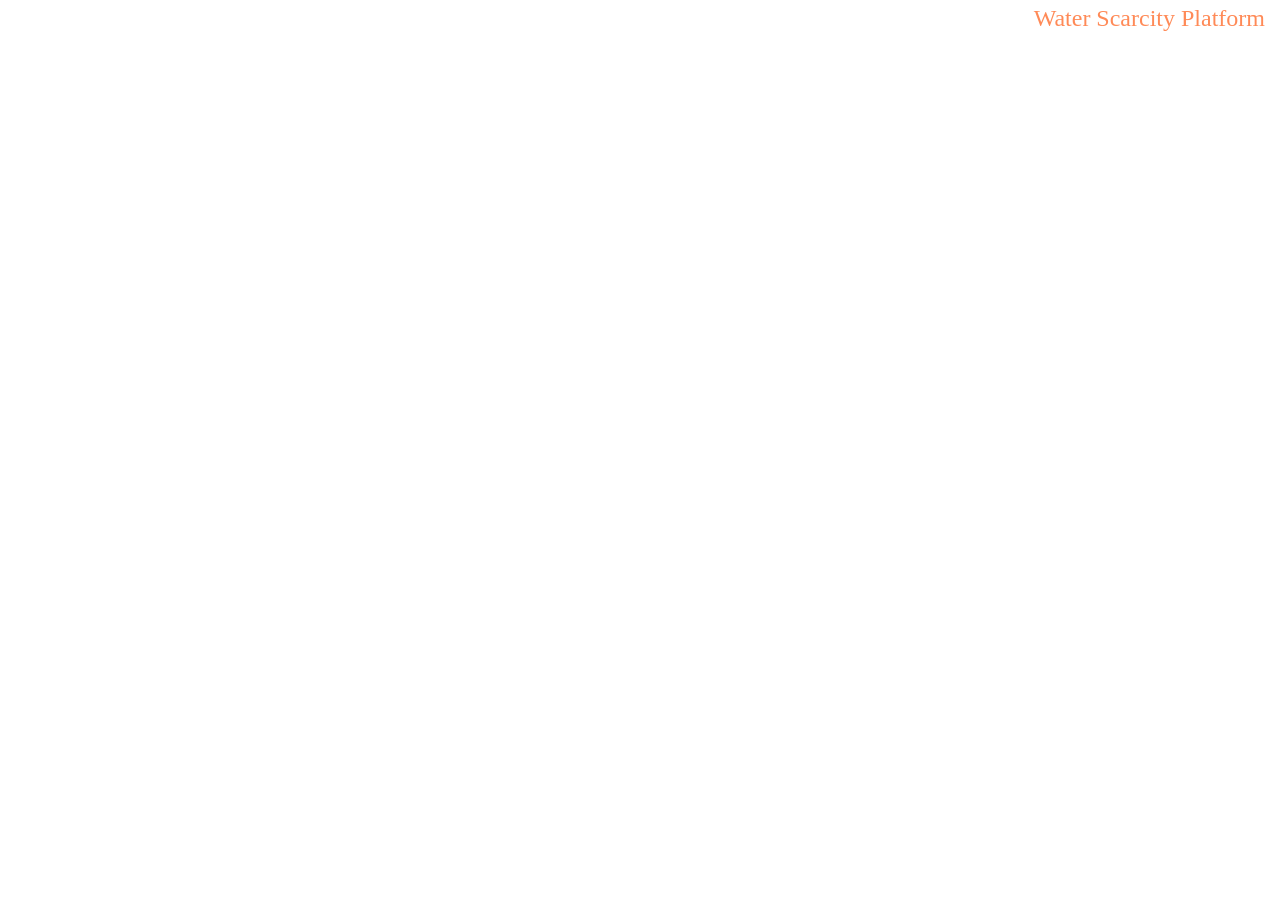
<file: index.html>
<!DOCTYPE html>
<html>
<head>
    <title>Water Scarcity Platform</title>
    <meta charset="utf-8">
    <meta name="viewport" content="width=device-width, initial-scale=1.0, maximum-scale=1.0, user-scalable=no">
    <meta name="format-detection" content="telephone=no">
    <meta http-equiv="X-UA-Compatible" content="IE=edge">
    <meta http-equiv="Content-Type" content="text/html; charset=utf-8">
    <!-- Third Party CSS -->
    <link href="http://fenixrepo.fao.org/cdn/js/bootstrap/3.3.4/css/bootstrap.min.css" rel="stylesheet">
    <link href="http://fenixrepo.fao.org/cdn/fonts/roboto/roboto-main.css" rel="stylesheet" type="text/css">
    <link href="http://fenixrepo.fao.org/cdn/js/select2/3.5.2/css/select2.css" rel="stylesheet">
    <link href="http://fenixrepo.fao.org/cdn/js/font-awesome-4.2.0/css/font-awesome.min.css" rel="stylesheet">
    <link href="http://fenixrepo.fao.org/cdn/js/bootstrap-toggle/2.2.0/css/bootstrap-toggle.min.css" rel="stylesheet">
    <link href="http://fenixrepo.fao.org/cdn/js/sweet-alert/0.4.2/sweet-alert.css" rel="stylesheet">
    <!-- FENIX-UI-MAP CSS -->
    <link rel="stylesheet" href="http://fenixrepo.fao.org/cdn/js/leaflet/0.7.3/leaflet.css" />
    <link rel="stylesheet" href="http://fenixrepo.fao.org/cdn/js/jquery.power.tip/1.2.0/css/jquery.powertip.css" type="text/css" />
    <link rel="stylesheet" href="http://fenixrepo.fao.org/cdn/js/jquery-ui/1.10.3/jquery-ui-1.10.3.custom.min.css" />
    <link rel="stylesheet" href="http://fenixrepo.fao.org/cdn/js/chosen/1.2.0/chosen.css">
    <link rel="stylesheet" href="http://fenixrepo.fao.org/cdn/js/fenix-ui-map/0.0.1-fullscreen-fixed/fenix-ui-map.min.css" />
    <!-- FENIX style CSS -->
    <!--<link href="http://fenixrepo.fao.org/cdn/fenix/fenix-ui-common/0.0.1/css/fenix-style.css" rel="stylesheet">-->
    <!-- WSP CSS -->
    <link href="css/host.css" rel="stylesheet">
    <style type="text/css">

/*        input[type="radio"] {
		    display: inline-block;
		}*/

        .thematic-layers {
        	position: absolute;
        	top: 30px;
        	z-index: 2000;
        	/*background: #fff;*/
        	width: 200px;
        }
        .select-layers {
        	margin-top: 150px
        }

		input[type="radio"] + label {
		    margin-top: 5px;
		    margin-bottom: 6px;
		}
		h1 {
			font-size: 24px;
			margin: 5px 10px;
			position: fixed;
			top: 0;
			right: 5px;
		}
		#zonalsum_wrap,
        #charts_wrap {
			position: absolute;
			bottom: 0;
			left: 0px;
			right: 0px;
			z-index: 5000;
			background: rgba(255,255,255,1);
			box-shadow: 0 -8px 16px rgba(0,0,0,0.2);
			overflow:hidden;
			max-height: 70%;
            min-height: 30%;
			padding: 0 50px 0 20px;
		}
        #charts_wrap.collapsed {
        	height: 30px;
			max-height: 30px;
            min-height: 0;        	
        	overflow: hidden;
        	padding-top: 20px;
        }
/*        #zonalsum_wrap .close,
        #charts_wrap .close {
        	content: ''
        }*/
        #zonalsum_wrap_open {
            position: absolute;
            bottom: 70fmd-ui/px;
            left: 15px;
        }
        .close {
            position: absolute;
            top: 0;
            right: 8px;            
            display: inline-block;
            font-size: 32px;
            height: 20px;
            line-height: 20px;
            width: 20px;
            opacity: 1;
            color: #999;
            background: #fff;
            text-shadow:2px 2px 3px rgba(0,0,0,0.2);
        }
        #charts_wrap .boxchart {
            height: 180px;
            max-height: 88%;
            min-width: 40%;
            float: left;
            padding-left:0;
            margin: 0 -1px -1px 0;
        }
        #charts_wrap .charts_years {
        	background: #fff;
            position: absolute;
            bottom: 0;
            right: 0;
            padding: 0 5px;
        	box-shadow: 1px 1px 4px rgba(0,0,0,0.2)
        }
        .chart_loader {
        	height:100px;
        	text-align: center;
        	line-height: 100px;
        }
        .boxmap .leaflet-marker-icon {
        	background: none;
        	border:none;
        }
        .boxmap .leaflet-marker-icon .pixelval {
        	position: absolute;
        	top: -10px;
        	left: 50px;
        	font-size: 14px;
        	border-radius: 3px;
    		font-weight: bold;
    		overflow: hidden;
    		color:#e00;
    		display: inline-block;
    		padding: 0 4px;
    		background: #fff;
    		box-shadow: 2px 2px 4px rgba(0,0,0,0.3);
    		text-align: center;
    	}
    </style>

</head>

<body style="background: white;padding-top:0px;">
	<h1 class="text-right">Water Scarcity Platform</h1>
    <div id="content"></div>
</body>
<script data-main="js/main" src="//fenixrepo.fao.org/cdn/js/requirejs/2.1.15/require.min.js"></script>
</html>
</file>
<file: css/host.css>
/* Eco-trade Style */
/* Fenix Utils*/
/* Fenix Style No Variables */
/* Utils */
/* Base */
/* Fenix Fonts Import */
/* Eldorado */
/* ELDORADO FONT STANDARD CONFIGURATION*/
/* Eldorado  */
@font-face {
  font-family: 'eldorado_stroke';
  src: url("http://fenixapps.fao.org/repository/fenix-ui-common/css/fonts/eldorado/eldorado_stroke.eot");
  src: url("http://fenixapps.fao.org/repository/fenix-ui-common/css/fonts/eldorado/eldorado_stroke.eot?#iefix") format("embedded-opentype"), url("http://fenixapps.fao.org/repository/fenix-ui-common/css/fonts/eldorado/eldorado_stroke.woff") format("woff"), url("http://fenixapps.fao.org/repository/fenix-ui-common/css/fonts/eldorado/eldorado_stroke.ttf") format("truetype"), url("http://fenixapps.fao.org/repository/fenix-ui-common/css/fonts/eldorado/eldorado_stroke.svg#RobotoRegular") format("svg");
  font-weight: normal;
  font-style: normal; }
[class^="icojam_"], [class*=" icojam_"] {
  font-family: 'eldorado_stroke';
  speak: none;
  font-style: normal;
  font-weight: normal;
  font-variant: normal;
  text-transform: none;
  line-height: 1;
  /* Better Font Rendering =========== */
  -webkit-font-smoothing: antialiased;
  -moz-osx-font-smoothing: grayscale; }

/* Active Icons */
.icojam_button_new_1:before {
  content: "\eb2a"; }

.icojam_button_foward_1:before {
  content: "\eb26"; }

.icojam_document_text:before {
  content: "\eb26"; }

.icojam_grid_thumbnails:before {
  content: "\e9a8"; }

.icojam_elevation_4:before {
  content: "\e80d"; }

.icojam_swap_horizontal_1:before {
  content: "\eb45"; }

.icojam_wedding_jewel:before {
  content: "\e96c"; }

.icojam_inbox_receive:before {
  content: "\ea49"; }

.icojam_button_delete_1:before {
  content: "\eb24"; }

.icojam_copybook_2:before {
  content: "\e7b5"; }

.icojam_user:before {
  content: "\ebbb"; }

.icojam_exit_1:before {
  content: "\eaeb"; }

/* Icons */
.icojam_fla:before {
  content: "\e777"; }

.icojam_flac:before {
  content: "\e778"; }

.icojam_gif:before {
  content: "\e779"; }

.icojam_html:before {
  content: "\e77a"; }

.icojam_icl:before {
  content: "\e77b"; }

.icojam_icns:before {
  content: "\e77c"; }

.icojam_ico:before {
  content: "\e77d"; }

.icojam_ini:before {
  content: "\e77e"; }

.icojam_iso:before {
  content: "\e77f"; }

.icojam_jpg:before {
  content: "\e780"; }

.icojam_log:before {
  content: "\e781"; }

.icojam_midi:before {
  content: "\e782"; }

.icojam_mkv:before {
  content: "\e783"; }

.icojam_mov:before {
  content: "\e784"; }

.icojam_mp3:before {
  content: "\e785"; }

.icojam_mp4:before {
  content: "\e786"; }

.icojam_mpg:before {
  content: "\e787"; }

.icojam_ogg:before {
  content: "\e788"; }

.icojam_ogm:before {
  content: "\e789"; }

.icojam_otf:before {
  content: "\e78a"; }

.icojam_pdf:before {
  content: "\e78b"; }

.icojam_png:before {
  content: "\e78c"; }

.icojam_ppt:before {
  content: "\e78d"; }

.icojam_pptx:before {
  content: "\e78e"; }

.icojam_psd:before {
  content: "\e78f"; }

.icojam_ra:before {
  content: "\e790"; }

.icojam_rar:before {
  content: "\e791"; }

.icojam_raw:before {
  content: "\e792"; }

.icojam_rm:before {
  content: "\e793"; }

.icojam_rtf:before {
  content: "\e794"; }

.icojam_svg:before {
  content: "\e795"; }

.icojam_svgz:before {
  content: "\e796"; }

.icojam_swf:before {
  content: "\e797"; }

.icojam_sys:before {
  content: "\e798"; }

.icojam_tga:before {
  content: "\e799"; }

.icojam_tif:before {
  content: "\e79a"; }

.icojam_ttf:before {
  content: "\e79b"; }

.icojam_txt:before {
  content: "\e79c"; }

.icojam_wav:before {
  content: "\e79d"; }

.icojam_wma:before {
  content: "\e79e"; }

.icojam_wmv:before {
  content: "\e79f"; }

.icojam_xls:before {
  content: "\e7a0"; }

.icojam_xlsx:before {
  content: "\e7a1"; }

.icojam_xml:before {
  content: "\e7a2"; }

.icojam_zip:before {
  content: "\e7a3"; }

.icojam_presentation:before {
  content: "\e9b1"; }

.icojam_document:before {
  content: "\ea3c"; }

.icojam_link_1:before {
  content: "\ea50"; }

.icojam_base_search_in:before {
  content: "\e65e"; }

.icojam_add:before {
  content: "\e656"; }

.icojam_delete:before {
  content: "\e66a"; }

.icojam_cancel_1:before {
  content: "\eb55"; }

.icojam_home2:before {
  content: "\e7c1"; }

.icojam_geography_globe:before {
  content: "\e7be"; }

.icojam_notebook:before {
  content: "\e7eb"; }

.icojam_air_conditioning_external:before {
  content: "\e600"; }

.icojam_air_conditioning_internal:before {
  content: "\e601"; }

.icojam_blender:before {
  content: "\e602"; }

.icojam_blender_2:before {
  content: "\e603"; }

.icojam_blender_3:before {
  content: "\e604"; }

.icojam_bread_maker_multicookings:before {
  content: "\e605"; }

.icojam_citrus_squeezer:before {
  content: "\e606"; }

.icojam_coffee_machine:before {
  content: "\e607"; }

.icojam_coiled_heater:before {
  content: "\e608"; }

.icojam_dishwasher:before {
  content: "\e609"; }

.icojam_drill_perforator:before {
  content: "\e60a"; }

.icojam_electric_kettle_teapot:before {
  content: "\e60b"; }

.icojam_electric_shaver:before {
  content: "\e60c"; }

.icojam_fan:before {
  content: "\e60d"; }

.icojam_fan_1:before {
  content: "\e60e"; }

.icojam_fan_dyson:before {
  content: "\e60f"; }

.icojam_food_processor_1:before {
  content: "\e610"; }

.icojam_food_processor_2:before {
  content: "\e611"; }

.icojam_freezer:before {
  content: "\e612"; }

.icojam_fridge_side_by_side:before {
  content: "\e613"; }

.icojam_hairdryer:before {
  content: "\e614"; }

.icojam_heat_fan:before {
  content: "\e615"; }

.icojam_heater:before {
  content: "\e616"; }

.icojam_iron:before {
  content: "\e617"; }

.icojam_juicer:before {
  content: "\e618"; }

.icojam_kitchen_hood:before {
  content: "\e619"; }

.icojam_kitchen_hood_1:before {
  content: "\e61a"; }

.icojam_kitchen_timer:before {
  content: "\e61b"; }

.icojam_metal_detector_multimeter_voltmeter:before {
  content: "\e61c"; }

.icojam_microwave:before {
  content: "\e61d"; }

.icojam_mixer:before {
  content: "\e61e"; }

.icojam_paper_shredder:before {
  content: "\e61f"; }

.icojam_radiator:before {
  content: "\e620"; }

.icojam_refrigerator:before {
  content: "\e621"; }

.icojam_samovar:before {
  content: "\e622"; }

.icojam_scale_kitchen_weigher:before {
  content: "\e623"; }

.icojam_scales:before {
  content: "\e624"; }

.icojam_sewing_machine:before {
  content: "\e625"; }

.icojam_stove:before {
  content: "\e626"; }

.icojam_toaster:before {
  content: "\e627"; }

.icojam_vacuum_cleaner:before {
  content: "\e628"; }

.icojam_waffle-iron:before {
  content: "\e629"; }

.icojam_washing_machine:before {
  content: "\e62a"; }

.icojam_yogurter:before {
  content: "\e62b"; }

.icojam_baby_monitor:before {
  content: "\e62c"; }

.icojam_baby_monitors:before {
  content: "\e62d"; }

.icojam_ball:before {
  content: "\e62e"; }

.icojam_beanbag_maraca:before {
  content: "\e62f"; }

.icojam_bib:before {
  content: "\e630"; }

.icojam_bicycle_baby_infant:before {
  content: "\e631"; }

.icojam_birthday_newborn:before {
  content: "\e632"; }

.icojam_blocks:before {
  content: "\e633"; }

.icojam_body_suit:before {
  content: "\e634"; }

.icojam_bottle_infant:before {
  content: "\e635"; }

.icojam_boy:before {
  content: "\e636"; }

.icojam_breast_milk:before {
  content: "\e637"; }

.icojam_breast-feeding_mother:before {
  content: "\e638"; }

.icojam_buildingkit:before {
  content: "\e639"; }

.icojam_car:before {
  content: "\e63a"; }

.icojam_chair_baby:before {
  content: "\e63b"; }

.icojam_chamber_pot:before {
  content: "\e63c"; }

.icojam_duck_rubberduck:before {
  content: "\e63d"; }

.icojam_dummy_nipple:before {
  content: "\e63e"; }

.icojam_embryo:before {
  content: "\e63f"; }

.icojam_fertilization_sperm_ovum:before {
  content: "\e640"; }

.icojam_fork_spoon_baby:before {
  content: "\e641"; }

.icojam_girl:before {
  content: "\e642"; }

.icojam_horse_hobby_hobbyhorse:before {
  content: "\e643"; }

.icojam_mobile_infant:before {
  content: "\e644"; }

.icojam_napkin:before {
  content: "\e645"; }

.icojam_pampers_briefs_diapers:before {
  content: "\e646"; }

.icojam_parental_control_off:before {
  content: "\e647"; }

.icojam_parental_control_on:before {
  content: "\e648"; }

.icojam_playpen:before {
  content: "\e649"; }

.icojam_preserves:before {
  content: "\e64a"; }

.icojam_pyramid:before {
  content: "\e64b"; }

.icojam_RC_car_radiocontrolled:before {
  content: "\e64c"; }

.icojam_scales_baby:before {
  content: "\e64d"; }

.icojam_shirt:before {
  content: "\e64e"; }

.icojam_shoes:before {
  content: "\e64f"; }

.icojam_stadiometer:before {
  content: "\e650"; }

.icojam_stroller_cane:before {
  content: "\e651"; }

.icojam_teether:before {
  content: "\e652"; }

.icojam_tights:before {
  content: "\e653"; }

.icojam_ultrasound_diagnostics:before {
  content: "\e654"; }

.icojam_videogame_baby:before {
  content: "\e655"; }

.icojam_add:before {
  content: "\e656"; }

.icojam_base:before {
  content: "\e657"; }

.icojam_base_check:before {
  content: "\e658"; }

.icojam_base_connect:before {
  content: "\e659"; }

.icojam_base_delete:before {
  content: "\e65a"; }

.icojam_base_favorite:before {
  content: "\e65b"; }

.icojam_base_new:before {
  content: "\e65c"; }

.icojam_base_remove:before {
  content: "\e65d"; }

.icojam_base_search_in:before {
  content: "\e65e"; }

.icojam_check:before {
  content: "\e65f"; }

.icojam_comment_1:before {
  content: "\e660"; }

.icojam_comment_2:before {
  content: "\e661"; }

.icojam_comment_3:before {
  content: "\e662"; }

.icojam_comment_baloon:before {
  content: "\e663"; }

.icojam_comment_chat:before {
  content: "\e664"; }

.icojam_comment_dream:before {
  content: "\e665"; }

.icojam_connect_close:before {
  content: "\e666"; }

.icojam_credit_card:before {
  content: "\e667"; }

.icojam_credit_card_back:before {
  content: "\e668"; }

.icojam_credit_card_multi:before {
  content: "\e669"; }

.icojam_delete:before {
  content: "\e66a"; }

.icojam_favorite:before {
  content: "\e66b"; }

.icojam_favorite_add:before {
  content: "\e66c"; }

.icojam_favorite_add_2:before {
  content: "\e66d"; }

.icojam_favorite_add_3:before {
  content: "\e66e"; }

.icojam_favorite_add_4:before {
  content: "\e66f"; }

.icojam_favorite_check_1:before {
  content: "\e670"; }

.icojam_favorite_check_2:before {
  content: "\e671"; }

.icojam_favorite_delete_1:before {
  content: "\e672"; }

.icojam_favorite_delete_2:before {
  content: "\e673"; }

.icojam_favorite_remove_1:before {
  content: "\e674"; }

.icojam_favorite_remove_2:before {
  content: "\e675"; }

.icojam_flag:before {
  content: "\e676"; }

.icojam_gear:before {
  content: "\e677"; }

.icojam_glass:before {
  content: "\e678"; }

.icojam_home:before {
  content: "\e679"; }

.icojam_key_1:before {
  content: "\e67a"; }

.icojam_key_2:before {
  content: "\e67b"; }

.icojam_lamp:before {
  content: "\e67c"; }

.icojam_lamp_off:before {
  content: "\e67d"; }

.icojam_lamp_on:before {
  content: "\e67e"; }

.icojam_lock:before {
  content: "\e67f"; }

.icojam_minus:before {
  content: "\e680"; }

.icojam_options_1:before {
  content: "\e681"; }

.icojam_options_2:before {
  content: "\e682"; }

.icojam_protect_1:before {
  content: "\e683"; }

.icojam_protect_2:before {
  content: "\e684"; }

.icojam_protect_3:before {
  content: "\e685"; }

.icojam_recycle_bin_1:before {
  content: "\e686"; }

.icojam_recycle_bin_2:before {
  content: "\e687"; }

.icojam_recycle_bin_3:before {
  content: "\e688"; }

.icojam_recycle_bin_4:before {
  content: "\e689"; }

.icojam_recycle_bin_empty:before {
  content: "\e68a"; }

.icojam_rss:before {
  content: "\e68b"; }

.icojam_search:before {
  content: "\e68c"; }

.icojam_shopping_cart_1:before {
  content: "\e68d"; }

.icojam_shopping_cart_2:before {
  content: "\e68e"; }

.icojam_shopping_cart_3:before {
  content: "\e68f"; }

.icojam_shopping_cart_4:before {
  content: "\e690"; }

.icojam_star:before {
  content: "\e691"; }

.icojam_umbrella:before {
  content: "\e692"; }

.icojam_unlock:before {
  content: "\e693"; }

.icojam_up:before {
  content: "\e694"; }

.icojam_wizard_1:before {
  content: "\e695"; }

.icojam_wizard_2:before {
  content: "\e696"; }

.icojam_airport:before {
  content: "\e697"; }

.icojam_ancient_building:before {
  content: "\e698"; }

.icojam_apartment:before {
  content: "\e699"; }

.icojam_arch:before {
  content: "\e69a"; }

.icojam_bank:before {
  content: "\e69b"; }

.icojam_belfry:before {
  content: "\e69c"; }

.icojam_bridge_1:before {
  content: "\e69d"; }

.icojam_bridge_2:before {
  content: "\e69e"; }

.icojam_bridge_column:before {
  content: "\e69f"; }

.icojam_building:before {
  content: "\e6a0"; }

.icojam_car_wash:before {
  content: "\e6a1"; }

.icojam_castle:before {
  content: "\e6a2"; }

.icojam_catholic_church:before {
  content: "\e6a3"; }

.icojam_church:before {
  content: "\e6a4"; }

.icojam_city:before {
  content: "\e6a5"; }

.icojam_downtown:before {
  content: "\e6a6"; }

.icojam_dwelling_house:before {
  content: "\e6a7"; }

.icojam_exhibition:before {
  content: "\e6a8"; }

.icojam_factory_1:before {
  content: "\e6a9"; }

.icojam_factory_2:before {
  content: "\e6aa"; }

.icojam_factory_3:before {
  content: "\e6ab"; }

.icojam_fire:before {
  content: "\e6ac"; }

.icojam_firefighters:before {
  content: "\e6ad"; }

.icojam_for_rent:before {
  content: "\e6ae"; }

.icojam_for_sale:before {
  content: "\e6af"; }

.icojam_front_gate:before {
  content: "\e6b0"; }

.icojam_garage_1:before {
  content: "\e6b1"; }

.icojam_garage_2:before {
  content: "\e6b2"; }

.icojam_garage_hangar:before {
  content: "\e6b3"; }

.icojam_garage_multilevel:before {
  content: "\e6b4"; }

.icojam_government:before {
  content: "\e6b5"; }

.icojam_home_1:before {
  content: "\e6b6"; }

.icojam_home_2:before {
  content: "\e6b7"; }

.icojam_home_3:before {
  content: "\e6b8"; }

.icojam_home_4:before {
  content: "\e6b9"; }

.icojam_home_farm:before {
  content: "\e6ba"; }

.icojam_hospital_clinic:before {
  content: "\e6bb"; }

.icojam_housemulti_storey:before {
  content: "\e6bc"; }

.icojam_house_1:before {
  content: "\e6bd"; }

.icojam_house_2:before {
  content: "\e6be"; }

.icojam_house_3:before {
  content: "\e6bf"; }

.icojam_house_4:before {
  content: "\e6c0"; }

.icojam_house_five_story:before {
  content: "\e6c1"; }

.icojam_house_four_stories:before {
  content: "\e6c2"; }

.icojam_house_three_story:before {
  content: "\e6c3"; }

.icojam_house_two_storey_1:before {
  content: "\e6c4"; }

.icojam_house_two_storey_2:before {
  content: "\e6c5"; }

.icojam_house_with_garage_1:before {
  content: "\e6c6"; }

.icojam_house_with_garage_2:before {
  content: "\e6c7"; }

.icojam_hovel_1:before {
  content: "\e6c8"; }

.icojam_hovel_2:before {
  content: "\e6c9"; }

.icojam_library_1:before {
  content: "\e6ca"; }

.icojam_library_2:before {
  content: "\e6cb"; }

.icojam_log_house:before {
  content: "\e6cc"; }

.icojam_mosque:before {
  content: "\e6cd"; }

.icojam_obelisk:before {
  content: "\e6ce"; }

.icojam_orthodox_church:before {
  content: "\e6cf"; }

.icojam_palace_of_congresses:before {
  content: "\e6d0"; }

.icojam_park_1:before {
  content: "\e6d1"; }

.icojam_park_2:before {
  content: "\e6d2"; }

.icojam_planetarium_observatory:before {
  content: "\e6d3"; }

.icojam_plant:before {
  content: "\e6d4"; }

.icojam_police:before {
  content: "\e6d5"; }

.icojam_ranch:before {
  content: "\e6d6"; }

.icojam_school_1:before {
  content: "\e6d7"; }

.icojam_school_2:before {
  content: "\e6d8"; }

.icojam_sheriff:before {
  content: "\e6d9"; }

.icojam_shop_1:before {
  content: "\e6da"; }

.icojam_shop_2:before {
  content: "\e6db"; }

.icojam_shop_3:before {
  content: "\e6dc"; }

.icojam_shop_4:before {
  content: "\e6dd"; }

.icojam_shopping_center:before {
  content: "\e6de"; }

.icojam_skyscraper_1:before {
  content: "\e6df"; }

.icojam_skyscraper_2:before {
  content: "\e6e0"; }

.icojam_skyscrapers_1:before {
  content: "\e6e1"; }

.icojam_skyscrapers_2:before {
  content: "\e6e2"; }

.icojam_skyscrapers_3:before {
  content: "\e6e3"; }

.icojam_skyway:before {
  content: "\e6e4"; }

.icojam_station_gas:before {
  content: "\e6e5"; }

.icojam_station_petrol:before {
  content: "\e6e6"; }

.icojam_tent_camp:before {
  content: "\e6e7"; }

.icojam_terminal:before {
  content: "\e6e8"; }

.icojam_theater_1:before {
  content: "\e6e9"; }

.icojam_theater_2:before {
  content: "\e6ea"; }

.icojam_train_station:before {
  content: "\e6eb"; }

.icojam_TV_tower_repeater:before {
  content: "\e6ec"; }

.icojam_university:before {
  content: "\e6ed"; }

.icojam_warehouse:before {
  content: "\e6ee"; }

.icojam_amphora:before {
  content: "\e6ef"; }

.icojam_awards:before {
  content: "\e6f0"; }

.icojam_books_1:before {
  content: "\e6f1"; }

.icojam_books_2:before {
  content: "\e6f2"; }

.icojam_crown_1:before {
  content: "\e6f3"; }

.icojam_crown_2:before {
  content: "\e6f4"; }

.icojam_death:before {
  content: "\e6f5"; }

.icojam_eater:before {
  content: "\e6f6"; }

.icojam_family:before {
  content: "\e6f7"; }

.icojam_ghost:before {
  content: "\e6f8"; }

.icojam_kill:before {
  content: "\e6f9"; }

.icojam_leader:before {
  content: "\e6fa"; }

.icojam_mask:before {
  content: "\e6fb"; }

.icojam_matreshka_1:before {
  content: "\e6fc"; }

.icojam_matreshka_2:before {
  content: "\e6fd"; }

.icojam_nature:before {
  content: "\e6fe"; }

.icojam_picture:before {
  content: "\e6ff"; }

.icojam_pillar:before {
  content: "\e700"; }

.icojam_smile_1:before {
  content: "\e701"; }

.icojam_smile_2:before {
  content: "\e702"; }

.icojam_smile_3:before {
  content: "\e703"; }

.icojam_smile_4:before {
  content: "\e704"; }

.icojam_smile_disappointment:before {
  content: "\e705"; }

.icojam_smile_fright:before {
  content: "\e706"; }

.icojam_smile_surprise:before {
  content: "\e707"; }

.icojam_smile_wink:before {
  content: "\e708"; }

.icojam_sun:before {
  content: "\e709"; }

.icojam_wreath:before {
  content: "\e70a"; }

.icojam_yin_yang:before {
  content: "\e70b"; }

.icojam_calculator:before {
  content: "\e70c"; }

.icojam_camera_betacam:before {
  content: "\e70d"; }

.icojam_camera_video_1:before {
  content: "\e70e"; }

.icojam_camera_video_2:before {
  content: "\e70f"; }

.icojam_channel_close:before {
  content: "\e710"; }

.icojam_channel_delete:before {
  content: "\e711"; }

.icojam_channel_favorite:before {
  content: "\e712"; }

.icojam_channel_new:before {
  content: "\e713"; }

.icojam_channel_pause:before {
  content: "\e714"; }

.icojam_channel_ready:before {
  content: "\e715"; }

.icojam_channel_stop:before {
  content: "\e716"; }

.icojam_channel_watch:before {
  content: "\e717"; }

.icojam_computer:before {
  content: "\e718"; }

.icojam_connection:before {
  content: "\e719"; }

.icojam_connection_close:before {
  content: "\e71a"; }

.icojam_connection_delete:before {
  content: "\e71b"; }

.icojam_connection_favorite:before {
  content: "\e71c"; }

.icojam_connection_new:before {
  content: "\e71d"; }

.icojam_connection_ping:before {
  content: "\e71e"; }

.icojam_connection_ready:before {
  content: "\e71f"; }

.icojam_dec_phone:before {
  content: "\e720"; }

.icojam_disc:before {
  content: "\e721"; }

.icojam_external_drive:before {
  content: "\e722"; }

.icojam_fax_1:before {
  content: "\e723"; }

.icojam_fax_2:before {
  content: "\e724"; }

.icojam_flashlight:before {
  content: "\e725"; }

.icojam_hard_disk:before {
  content: "\e726"; }

.icojam_hometheatre:before {
  content: "\e727"; }

.icojam_iphone_horizontal_1:before {
  content: "\e728"; }

.icojam_iphone_horizontal_2:before {
  content: "\e729"; }

.icojam_iphone_vertical_1:before {
  content: "\e72a"; }

.icojam_iphone_vertical_2:before {
  content: "\e72b"; }

.icojam_joypad_games:before {
  content: "\e72c"; }

.icojam_keyboard:before {
  content: "\e72d"; }

.icojam_loudspeakers:before {
  content: "\e72e"; }

.icojam_mfu_xerox:before {
  content: "\e72f"; }

.icojam_microphone:before {
  content: "\e730"; }

.icojam_mobile_phone:before {
  content: "\e731"; }

.icojam_monitor:before {
  content: "\e732"; }

.icojam_music_center:before {
  content: "\e733"; }

.icojam_network:before {
  content: "\e734"; }

.icojam_notebook_1:before {
  content: "\e735"; }

.icojam_notebook_2:before {
  content: "\e736"; }

.icojam_notebook_3:before {
  content: "\e737"; }

.icojam_notebook_computer:before {
  content: "\e738"; }

.icojam_photo_backside:before {
  content: "\e739"; }

.icojam_photo_camera:before {
  content: "\e73a"; }

.icojam_photo_compact:before {
  content: "\e73b"; }

.icojam_photo_flash:before {
  content: "\e73c"; }

.icojam_piano_music:before {
  content: "\e73d"; }

.icojam_print:before {
  content: "\e73e"; }

.icojam_projector:before {
  content: "\e73f"; }

.icojam_psp:before {
  content: "\e740"; }

.icojam_radio:before {
  content: "\e741"; }

.icojam_recorder:before {
  content: "\e742"; }

.icojam_remote_control_1:before {
  content: "\e743"; }

.icojam_remote_control_2:before {
  content: "\e744"; }

.icojam_save:before {
  content: "\e745"; }

.icojam_save_as:before {
  content: "\e746"; }

.icojam_scanner:before {
  content: "\e747"; }

.icojam_sd_card_memory:before {
  content: "\e748"; }

.icojam_server:before {
  content: "\e749"; }

.icojam_sim_card:before {
  content: "\e74a"; }

.icojam_smartphone_1:before {
  content: "\e74b"; }

.icojam_smartphone_2:before {
  content: "\e74c"; }

.icojam_telephone_1:before {
  content: "\e74d"; }

.icojam_telephone_2:before {
  content: "\e74e"; }

.icojam_telephone_3:before {
  content: "\e74f"; }

.icojam_tv:before {
  content: "\e750"; }

.icojam_tv_wide:before {
  content: "\e751"; }

.icojam_usb_flash:before {
  content: "\e752"; }

.icojam_videocamera_1:before {
  content: "\e753"; }

.icojam_videocamera_2:before {
  content: "\e754"; }

.icojam_videocamera_3:before {
  content: "\e755"; }

.icojam_webcam:before {
  content: "\e756"; }

.icojam_aac:before {
  content: "\e757"; }

.icojam_ai:before {
  content: "\e758"; }

.icojam_ape:before {
  content: "\e759"; }

.icojam_asf:before {
  content: "\e75a"; }

.icojam_avi:before {
  content: "\e75b"; }

.icojam_bat:before {
  content: "\e75c"; }

.icojam_bmp:before {
  content: "\e75d"; }

.icojam_cdr:before {
  content: "\e75e"; }

.icojam_cfg:before {
  content: "\e75f"; }

.icojam_chm:before {
  content: "\e760"; }

.icojam_com:before {
  content: "\e761"; }

.icojam_css:before {
  content: "\e762"; }

.icojam_csv:before {
  content: "\e763"; }

.icojam_djv:before {
  content: "\e764"; }

.icojam_dll:before {
  content: "\e765"; }

.icojam_doc:before {
  content: "\e766"; }

.icojam_document_audio:before {
  content: "\e767"; }

.icojam_document_image:before {
  content: "\e768"; }

.icojam_document_photo:before {
  content: "\e769"; }

.icojam_document_system:before {
  content: "\e76a"; }

.icojam_document_text:before {
  content: "\e76b"; }

.icojam_document_unknown:before {
  content: "\e76c"; }

.icojam_document_video:before {
  content: "\e76d"; }

.icojam_document_voice:before {
  content: "\e76e"; }

.icojam_docx:before {
  content: "\e76f"; }

.icojam_eps:before {
  content: "\e770"; }

.icojam_exe:before {
  content: "\e771"; }

.icojam_file_audio:before {
  content: "\e772"; }

.icojam_file_image:before {
  content: "\e773"; }

.icojam_file_photo:before {
  content: "\e774"; }

.icojam_file_video:before {
  content: "\e775"; }

.icojam_file_voice:before {
  content: "\e776"; }

.icojam_fla:before {
  content: "\e777"; }

.icojam_flac:before {
  content: "\e778"; }

.icojam_gif:before {
  content: "\e779"; }

.icojam_html:before {
  content: "\e77a"; }

.icojam_icl:before {
  content: "\e77b"; }

.icojam_icns:before {
  content: "\e77c"; }

.icojam_ico:before {
  content: "\e77d"; }

.icojam_ini:before {
  content: "\e77e"; }

.icojam_iso:before {
  content: "\e77f"; }

.icojam_jpg:before {
  content: "\e780"; }

.icojam_log:before {
  content: "\e781"; }

.icojam_midi:before {
  content: "\e782"; }

.icojam_mkv:before {
  content: "\e783"; }

.icojam_mov:before {
  content: "\e784"; }

.icojam_mp3:before {
  content: "\e785"; }

.icojam_mp4:before {
  content: "\e786"; }

.icojam_mpg:before {
  content: "\e787"; }

.icojam_ogg:before {
  content: "\e788"; }

.icojam_ogm:before {
  content: "\e789"; }

.icojam_otf:before {
  content: "\e78a"; }

.icojam_pdf:before {
  content: "\e78b"; }

.icojam_png:before {
  content: "\e78c"; }

.icojam_ppt:before {
  content: "\e78d"; }

.icojam_pptx:before {
  content: "\e78e"; }

.icojam_psd:before {
  content: "\e78f"; }

.icojam_ra:before {
  content: "\e790"; }

.icojam_rar:before {
  content: "\e791"; }

.icojam_raw:before {
  content: "\e792"; }

.icojam_rm:before {
  content: "\e793"; }

.icojam_rtf:before {
  content: "\e794"; }

.icojam_svg:before {
  content: "\e795"; }

.icojam_svgz:before {
  content: "\e796"; }

.icojam_swf:before {
  content: "\e797"; }

.icojam_sys:before {
  content: "\e798"; }

.icojam_tga:before {
  content: "\e799"; }

.icojam_tif:before {
  content: "\e79a"; }

.icojam_ttf:before {
  content: "\e79b"; }

.icojam_txt:before {
  content: "\e79c"; }

.icojam_wav:before {
  content: "\e79d"; }

.icojam_wma:before {
  content: "\e79e"; }

.icojam_wmv:before {
  content: "\e79f"; }

.icojam_xls:before {
  content: "\e7a0"; }

.icojam_xlsx:before {
  content: "\e7a1"; }

.icojam_xml:before {
  content: "\e7a2"; }

.icojam_zip:before {
  content: "\e7a3"; }

.icojam_alarm_clock:before {
  content: "\e7a4"; }

.icojam_alphabet:before {
  content: "\e7a5"; }

.icojam_army_training:before {
  content: "\e7a6"; }

.icojam_badge:before {
  content: "\e7a7"; }

.icojam_book_1:before {
  content: "\e7a8"; }

.icojam_book_2:before {
  content: "\e7a9"; }

.icojam_book_3:before {
  content: "\e7aa"; }

.icojam_books_12:before {
  content: "\e7ab"; }

.icojam_books_22:before {
  content: "\e7ac"; }

.icojam_brush:before {
  content: "\e7ad"; }

.icojam_calculator2:before {
  content: "\e7ae"; }

.icojam_calendar:before {
  content: "\e7af"; }

.icojam_certificate:before {
  content: "\e7b0"; }

.icojam_chemistry_1:before {
  content: "\e7b1"; }

.icojam_chemistry_2:before {
  content: "\e7b2"; }

.icojam_classboard:before {
  content: "\e7b3"; }

.icojam_copybook_1:before {
  content: "\e7b4"; }

.icojam_copybook_2:before {
  content: "\e7b5"; }

.icojam_copybook_3:before {
  content: "\e7b6"; }

.icojam_copybook_4:before {
  content: "\e7b7"; }

.icojam_desk:before {
  content: "\e7b8"; }

.icojam_dna_1:before {
  content: "\e7b9"; }

.icojam_dna_2:before {
  content: "\e7ba"; }

.icojam_drawing:before {
  content: "\e7bb"; }

.icojam_geography:before {
  content: "\e7bc"; }

.icojam_geography_earth:before {
  content: "\e7bd"; }

.icojam_geography_globe:before {
  content: "\e7be"; }

.icojam_geometry:before {
  content: "\e7bf"; }

.icojam_holliday:before {
  content: "\e7c0"; }

.icojam_home2:before {
  content: "\e7c1"; }

.icojam_language:before {
  content: "\e7c2"; }

.icojam_list_1:before {
  content: "\e7c3"; }

.icojam_list_2:before {
  content: "\e7c4"; }

.icojam_list_3:before {
  content: "\e7c5"; }

.icojam_list_4:before {
  content: "\e7c6"; }

.icojam_list_5:before {
  content: "\e7c7"; }

.icojam_list_6:before {
  content: "\e7c8"; }

.icojam_list_7:before {
  content: "\e7c9"; }

.icojam_list_8:before {
  content: "\e7ca"; }

.icojam_mark_1:before {
  content: "\e7cb"; }

.icojam_mark_1-:before {
  content: "\e7cc"; }

.icojam_mark_12:before {
  content: "\e7cd"; }

.icojam_mark_2:before {
  content: "\e7ce"; }

.icojam_mark_2-:before {
  content: "\e7cf"; }

.icojam_mark_22:before {
  content: "\e7d0"; }

.icojam_mark_3:before {
  content: "\e7d1"; }

.icojam_mark_3-:before {
  content: "\e7d2"; }

.icojam_mark_32:before {
  content: "\e7d3"; }

.icojam_mark_4:before {
  content: "\e7d4"; }

.icojam_mark_4-:before {
  content: "\e7d5"; }

.icojam_mark_42:before {
  content: "\e7d6"; }

.icojam_mark_5:before {
  content: "\e7d7"; }

.icojam_mark_5-:before {
  content: "\e7d8"; }

.icojam_mark_52:before {
  content: "\e7d9"; }

.icojam_mark_a:before {
  content: "\e7da"; }

.icojam_mark_a-:before {
  content: "\e7db"; }

.icojam_mark_a2:before {
  content: "\e7dc"; }

.icojam_mark_b:before {
  content: "\e7dd"; }

.icojam_mark_b-:before {
  content: "\e7de"; }

.icojam_mark_b2:before {
  content: "\e7df"; }

.icojam_mark_c:before {
  content: "\e7e0"; }

.icojam_mark_c-:before {
  content: "\e7e1"; }

.icojam_mark_c2:before {
  content: "\e7e2"; }

.icojam_mark_d:before {
  content: "\e7e3"; }

.icojam_mark_d-:before {
  content: "\e7e4"; }

.icojam_mark_d2:before {
  content: "\e7e5"; }

.icojam_mark_e:before {
  content: "\e7e6"; }

.icojam_mark_e-:before {
  content: "\e7e7"; }

.icojam_mark_e2:before {
  content: "\e7e8"; }

.icojam_mathematics:before {
  content: "\e7e9"; }

.icojam_music:before {
  content: "\e7ea"; }

.icojam_notebook:before {
  content: "\e7eb"; }

.icojam_notepad:before {
  content: "\e7ec"; }

.icojam_palette_1:before {
  content: "\e7ed"; }

.icojam_palette_2:before {
  content: "\e7ee"; }

.icojam_pen:before {
  content: "\e7ef"; }

.icojam_pencil:before {
  content: "\e7f0"; }

.icojam_pupil_boy:before {
  content: "\e7f1"; }

.icojam_pupil_girl:before {
  content: "\e7f2"; }

.icojam_pupils:before {
  content: "\e7f3"; }

.icojam_rating:before {
  content: "\e7f4"; }

.icojam_rating_high:before {
  content: "\e7f5"; }

.icojam_rating_lowstar:before {
  content: "\e7f6"; }

.icojam_ruler:before {
  content: "\e7f7"; }

.icojam_school:before {
  content: "\e7f8"; }

.icojam_school_bus:before {
  content: "\e7f9"; }

.icojam_sport_1:before {
  content: "\e7fa"; }

.icojam_sport_2:before {
  content: "\e7fb"; }

.icojam_bank_1:before {
  content: "\e7fc"; }

.icojam_bank_2:before {
  content: "\e7fd"; }

.icojam_bed:before {
  content: "\e7fe"; }

.icojam_career:before {
  content: "\e7ff"; }

.icojam_chair:before {
  content: "\e800"; }

.icojam_change:before {
  content: "\e801"; }

.icojam_coin_amero:before {
  content: "\e802"; }

.icojam_coin_dollar:before {
  content: "\e803"; }

.icojam_coin_euro:before {
  content: "\e804"; }

.icojam_coin_pound:before {
  content: "\e805"; }

.icojam_coin_ruble:before {
  content: "\e806"; }

.icojam_coin_yuan:before {
  content: "\e807"; }

.icojam_coins:before {
  content: "\e808"; }

.icojam_crisis:before {
  content: "\e809"; }

.icojam_elevation_1:before {
  content: "\e80a"; }

.icojam_elevation_2:before {
  content: "\e80b"; }

.icojam_elevation_3:before {
  content: "\e80c"; }

.icojam_elevation_4:before {
  content: "\e80d"; }

.icojam_elevation_5:before {
  content: "\e80e"; }

.icojam_elevation_6:before {
  content: "\e80f"; }

.icojam_factory_12:before {
  content: "\e810"; }

.icojam_factory_22:before {
  content: "\e811"; }

.icojam_hierarchy_1:before {
  content: "\e812"; }

.icojam_hierarchy_2:before {
  content: "\e813"; }

.icojam_income_1:before {
  content: "\e814"; }

.icojam_income_2:before {
  content: "\e815"; }

.icojam_income_3:before {
  content: "\e816"; }

.icojam_income_4:before {
  content: "\e817"; }

.icojam_loan:before {
  content: "\e818"; }

.icojam_market:before {
  content: "\e819"; }

.icojam_money:before {
  content: "\e81a"; }

.icojam_moneys_1:before {
  content: "\e81b"; }

.icojam_moneys_2:before {
  content: "\e81c"; }

.icojam_moneys_3:before {
  content: "\e81d"; }

.icojam_object_child:before {
  content: "\e81e"; }

.icojam_object_root:before {
  content: "\e81f"; }

.icojam_payment_1:before {
  content: "\e820"; }

.icojam_payment_2:before {
  content: "\e821"; }

.icojam_payment_3:before {
  content: "\e822"; }

.icojam_payment_4:before {
  content: "\e823"; }

.icojam_piggy_bank:before {
  content: "\e824"; }

.icojam_product_1:before {
  content: "\e825"; }

.icojam_product_2:before {
  content: "\e826"; }

.icojam_purse_1:before {
  content: "\e827"; }

.icojam_purse_2:before {
  content: "\e828"; }

.icojam_purse_3:before {
  content: "\e829"; }

.icojam_purse_4:before {
  content: "\e82a"; }

.icojam_purse_5:before {
  content: "\e82b"; }

.icojam_purse_6:before {
  content: "\e82c"; }

.icojam_purse_7:before {
  content: "\e82d"; }

.icojam_purse_8:before {
  content: "\e82e"; }

.icojam_recession_1:before {
  content: "\e82f"; }

.icojam_recession_2:before {
  content: "\e830"; }

.icojam_recession_3:before {
  content: "\e831"; }

.icojam_recession_4:before {
  content: "\e832"; }

.icojam_recession_5:before {
  content: "\e833"; }

.icojam_rise_and_fall_1:before {
  content: "\e834"; }

.icojam_rise_and_fall_2:before {
  content: "\e835"; }

.icojam_room:before {
  content: "\e836"; }

.icojam_safe:before {
  content: "\e837"; }

.icojam_scheme:before {
  content: "\e838"; }

.icojam_sign_amero:before {
  content: "\e839"; }

.icojam_sign_dollar:before {
  content: "\e83a"; }

.icojam_sign_euro:before {
  content: "\e83b"; }

.icojam_sign_pound:before {
  content: "\e83c"; }

.icojam_sign_ruble:before {
  content: "\e83d"; }

.icojam_sign_yuan:before {
  content: "\e83e"; }

.icojam_skyscraper_12:before {
  content: "\e83f"; }

.icojam_skyscraper_22:before {
  content: "\e840"; }

.icojam_skyscraper_3:before {
  content: "\e841"; }

.icojam_stability_1:before {
  content: "\e842"; }

.icojam_stability_2:before {
  content: "\e843"; }

.icojam_strategy:before {
  content: "\e844"; }

.icojam_turning_point_1:before {
  content: "\e845"; }

.icojam_turning_point_2:before {
  content: "\e846"; }

.icojam_workplace_1:before {
  content: "\e847"; }

.icojam_workplace_2:before {
  content: "\e848"; }

.icojam_apple_1:before {
  content: "\e849"; }

.icojam_apple_2:before {
  content: "\e84a"; }

.icojam_asparagus:before {
  content: "\e84b"; }

.icojam_banana:before {
  content: "\e84c"; }

.icojam_beans:before {
  content: "\e84d"; }

.icojam_cabbage:before {
  content: "\e84e"; }

.icojam_carrot:before {
  content: "\e84f"; }

.icojam_cauliflower:before {
  content: "\e850"; }

.icojam_cherry:before {
  content: "\e851"; }

.icojam_corn:before {
  content: "\e852"; }

.icojam_cucumber:before {
  content: "\e853"; }

.icojam_eggplant:before {
  content: "\e854"; }

.icojam_garlic:before {
  content: "\e855"; }

.icojam_grapes:before {
  content: "\e856"; }

.icojam_grass:before {
  content: "\e857"; }

.icojam_leaves:before {
  content: "\e858"; }

.icojam_lemon_1:before {
  content: "\e859"; }

.icojam_lemon_2:before {
  content: "\e85a"; }

.icojam_lemon_slice_1:before {
  content: "\e85b"; }

.icojam_lemon_slice_2:before {
  content: "\e85c"; }

.icojam_mandarine:before {
  content: "\e85d"; }

.icojam_melon_1:before {
  content: "\e85e"; }

.icojam_melon_2:before {
  content: "\e85f"; }

.icojam_mushroom_1:before {
  content: "\e860"; }

.icojam_mushroom_2:before {
  content: "\e861"; }

.icojam_nut:before {
  content: "\e862"; }

.icojam_olive_1:before {
  content: "\e863"; }

.icojam_olive_2:before {
  content: "\e864"; }

.icojam_onion:before {
  content: "\e865"; }

.icojam_orange:before {
  content: "\e866"; }

.icojam_pattinson:before {
  content: "\e867"; }

.icojam_peach:before {
  content: "\e868"; }

.icojam_pear:before {
  content: "\e869"; }

.icojam_peas_1:before {
  content: "\e86a"; }

.icojam_peas_2:before {
  content: "\e86b"; }

.icojam_pepper:before {
  content: "\e86c"; }

.icojam_pepper_chili:before {
  content: "\e86d"; }

.icojam_persimmon:before {
  content: "\e86e"; }

.icojam_pineapple:before {
  content: "\e86f"; }

.icojam_plum:before {
  content: "\e870"; }

.icojam_pomegranate_1:before {
  content: "\e871"; }

.icojam_pomegranate_2:before {
  content: "\e872"; }

.icojam_pomelo:before {
  content: "\e873"; }

.icojam_potato:before {
  content: "\e874"; }

.icojam_pumpkin_1:before {
  content: "\e875"; }

.icojam_pumpkin_2:before {
  content: "\e876"; }

.icojam_radish:before {
  content: "\e877"; }

.icojam_raspberry:before {
  content: "\e878"; }

.icojam_salad:before {
  content: "\e879"; }

.icojam_strawberry:before {
  content: "\e87a"; }

.icojam_tomato_1:before {
  content: "\e87b"; }

.icojam_tomato_2:before {
  content: "\e87c"; }

.icojam_watermelon_1:before {
  content: "\e87d"; }

.icojam_watermelon_2:before {
  content: "\e87e"; }

.icojam_wheat:before {
  content: "\e87f"; }

.icojam_barbecue:before {
  content: "\e880"; }

.icojam_bone:before {
  content: "\e881"; }

.icojam_bread_1:before {
  content: "\e882"; }

.icojam_bread_2:before {
  content: "\e883"; }

.icojam_bread_baguette:before {
  content: "\e884"; }

.icojam_burger_1:before {
  content: "\e885"; }

.icojam_burger_2:before {
  content: "\e886"; }

.icojam_cake_1:before {
  content: "\e887"; }

.icojam_cake_2:before {
  content: "\e888"; }

.icojam_cake_wedding:before {
  content: "\e889"; }

.icojam_candy_1:before {
  content: "\e88a"; }

.icojam_candy_2:before {
  content: "\e88b"; }

.icojam_candy_3:before {
  content: "\e88c"; }

.icojam_candy_lolipop:before {
  content: "\e88d"; }

.icojam_cheese_1:before {
  content: "\e88e"; }

.icojam_cheese_2:before {
  content: "\e88f"; }

.icojam_chicken:before {
  content: "\e890"; }

.icojam_chicken_leg:before {
  content: "\e891"; }

.icojam_chips:before {
  content: "\e892"; }

.icojam_chocolate_1:before {
  content: "\e893"; }

.icojam_chocolate_2:before {
  content: "\e894"; }

.icojam_cookies:before {
  content: "\e895"; }

.icojam_croissant:before {
  content: "\e896"; }

.icojam_donut_1:before {
  content: "\e897"; }

.icojam_donut_2:before {
  content: "\e898"; }

.icojam_egg:before {
  content: "\e899"; }

.icojam_fish:before {
  content: "\e89a"; }

.icojam_fishbone:before {
  content: "\e89b"; }

.icojam_french_fries:before {
  content: "\e89c"; }

.icojam_grain:before {
  content: "\e89d"; }

.icojam_ham:before {
  content: "\e89e"; }

.icojam_honey:before {
  content: "\e89f"; }

.icojam_hot_dog:before {
  content: "\e8a0"; }

.icojam_ice_cream_1:before {
  content: "\e8a1"; }

.icojam_ice_cream_2:before {
  content: "\e8a2"; }

.icojam_omelette:before {
  content: "\e8a3"; }

.icojam_pasta_1:before {
  content: "\e8a4"; }

.icojam_pasta_2:before {
  content: "\e8a5"; }

.icojam_pasta_3:before {
  content: "\e8a6"; }

.icojam_pizza:before {
  content: "\e8a7"; }

.icojam_potato_slices:before {
  content: "\e8a8"; }

.icojam_pretzel:before {
  content: "\e8a9"; }

.icojam_rice:before {
  content: "\e8aa"; }

.icojam_roll:before {
  content: "\e8ab"; }

.icojam_rolls_1:before {
  content: "\e8ac"; }

.icojam_rolls_2:before {
  content: "\e8ad"; }

.icojam_rolls_3:before {
  content: "\e8ae"; }

.icojam_sausage_1:before {
  content: "\e8af"; }

.icojam_sausage_2:before {
  content: "\e8b0"; }

.icojam_sausage_3:before {
  content: "\e8b1"; }

.icojam_sausage_4:before {
  content: "\e8b2"; }

.icojam_sausage_5:before {
  content: "\e8b3"; }

.icojam_steak:before {
  content: "\e8b4"; }

.icojam_steak_t-bone:before {
  content: "\e8b5"; }

.icojam_sushi_1:before {
  content: "\e8b6"; }

.icojam_sushi_2:before {
  content: "\e8b7"; }

.icojam_truffle:before {
  content: "\e8b8"; }

.icojam_wafer_1:before {
  content: "\e8b9"; }

.icojam_wafer_2:before {
  content: "\e8ba"; }

.icojam_wafer_3:before {
  content: "\e8bb"; }

.icojam_waffle_horn:before {
  content: "\e8bc"; }

.icojam_beer:before {
  content: "\e8bd"; }

.icojam_bottle_1:before {
  content: "\e8be"; }

.icojam_bottle_2:before {
  content: "\e8bf"; }

.icojam_bottle_3:before {
  content: "\e8c0"; }

.icojam_bottle_plastic:before {
  content: "\e8c1"; }

.icojam_champagne:before {
  content: "\e8c2"; }

.icojam_citrus:before {
  content: "\e8c3"; }

.icojam_coffee_bean:before {
  content: "\e8c4"; }

.icojam_cola_1:before {
  content: "\e8c5"; }

.icojam_cola_2:before {
  content: "\e8c6"; }

.icojam_condensed_milk:before {
  content: "\e8c7"; }

.icojam_cucumbers:before {
  content: "\e8c8"; }

.icojam_cup_1:before {
  content: "\e8c9"; }

.icojam_cup_2:before {
  content: "\e8ca"; }

.icojam_cup_3:before {
  content: "\e8cb"; }

.icojam_cup_hot:before {
  content: "\e8cc"; }

.icojam_fork_1:before {
  content: "\e8cd"; }

.icojam_fork_2:before {
  content: "\e8ce"; }

.icojam_glass2:before {
  content: "\e8cf"; }

.icojam_glass_water:before {
  content: "\e8d0"; }

.icojam_goblet_1:before {
  content: "\e8d1"; }

.icojam_goblet_2:before {
  content: "\e8d2"; }

.icojam_goblet_3:before {
  content: "\e8d3"; }

.icojam_goblet_4:before {
  content: "\e8d4"; }

.icojam_goblet_5:before {
  content: "\e8d5"; }

.icojam_goblet_6:before {
  content: "\e8d6"; }

.icojam_goblet_7:before {
  content: "\e8d7"; }

.icojam_goblet_wineglass:before {
  content: "\e8d8"; }

.icojam_jam_1:before {
  content: "\e8d9"; }

.icojam_jam_2:before {
  content: "\e8da"; }

.icojam_milk:before {
  content: "\e8db"; }

.icojam_mushrooms:before {
  content: "\e8dc"; }

.icojam_package:before {
  content: "\e8dd"; }

.icojam_pan_1:before {
  content: "\e8de"; }

.icojam_pan_2:before {
  content: "\e8df"; }

.icojam_pan_3:before {
  content: "\e8e0"; }

.icojam_pan_4:before {
  content: "\e8e1"; }

.icojam_pepper2:before {
  content: "\e8e2"; }

.icojam_plate_1:before {
  content: "\e8e3"; }

.icojam_plate_2:before {
  content: "\e8e4"; }

.icojam_preserves_1:before {
  content: "\e8e5"; }

.icojam_preserves_2:before {
  content: "\e8e6"; }

.icojam_preserves_3:before {
  content: "\e8e7"; }

.icojam_salt:before {
  content: "\e8e8"; }

.icojam_take-out_coffee:before {
  content: "\e8e9"; }

.icojam_tea:before {
  content: "\e8ea"; }

.icojam_tea_bag_1:before {
  content: "\e8eb"; }

.icojam_tea_bag_2:before {
  content: "\e8ec"; }

.icojam_teapot:before {
  content: "\e8ed"; }

.icojam_wine_1:before {
  content: "\e8ee"; }

.icojam_wine_2:before {
  content: "\e8ef"; }

.icojam_armchair:before {
  content: "\e8f0"; }

.icojam_baby_cot:before {
  content: "\e8f1"; }

.icojam_bath:before {
  content: "\e8f2"; }

.icojam_bed2:before {
  content: "\e8f3"; }

.icojam_bench:before {
  content: "\e8f4"; }

.icojam_bench_1:before {
  content: "\e8f5"; }

.icojam_bidet:before {
  content: "\e8f6"; }

.icojam_blanket:before {
  content: "\e8f7"; }

.icojam_bookshelf:before {
  content: "\e8f8"; }

.icojam_box_locker:before {
  content: "\e8f9"; }

.icojam_box_open:before {
  content: "\e8fa"; }

.icojam_cabinet:before {
  content: "\e8fb"; }

.icojam_carpet:before {
  content: "\e8fc"; }

.icojam_chair_1:before {
  content: "\e8fd"; }

.icojam_chair_2:before {
  content: "\e8fe"; }

.icojam_chair_3:before {
  content: "\e8ff"; }

.icojam_chair_director_folding:before {
  content: "\e900"; }

.icojam_chair_office:before {
  content: "\e901"; }

.icojam_chair_rocking:before {
  content: "\e902"; }

.icojam_chair_round:before {
  content: "\e903"; }

.icojam_chandelier:before {
  content: "\e904"; }

.icojam_changing_table:before {
  content: "\e905"; }

.icojam_chest_of_drawers:before {
  content: "\e906"; }

.icojam_chest_of_drawers_2:before {
  content: "\e907"; }

.icojam_cot:before {
  content: "\e908"; }

.icojam_curtains:before {
  content: "\e909"; }

.icojam_cushion:before {
  content: "\e90a"; }

.icojam_door:before {
  content: "\e90b"; }

.icojam_doublebed:before {
  content: "\e90c"; }

.icojam_floor_lamp_1:before {
  content: "\e90d"; }

.icojam_floor_lamp_2:before {
  content: "\e90e"; }

.icojam_floor_lamp_3:before {
  content: "\e90f"; }

.icojam_hanger:before {
  content: "\e910"; }

.icojam_hanger_1:before {
  content: "\e911"; }

.icojam_heated_towel_rail:before {
  content: "\e912"; }

.icojam_hook:before {
  content: "\e913"; }

.icojam_hooks:before {
  content: "\e914"; }

.icojam_linen:before {
  content: "\e915"; }

.icojam_mirror:before {
  content: "\e916"; }

.icojam_pan:before {
  content: "\e917"; }

.icojam_picture2:before {
  content: "\e918"; }

.icojam_pier-glass:before {
  content: "\e919"; }

.icojam_rack:before {
  content: "\e91a"; }

.icojam_racks:before {
  content: "\e91b"; }

.icojam_radiator2:before {
  content: "\e91c"; }

.icojam_reading-lamp:before {
  content: "\e91d"; }

.icojam_shelf:before {
  content: "\e91e"; }

.icojam_shelf_2:before {
  content: "\e91f"; }

.icojam_shelfs:before {
  content: "\e920"; }

.icojam_shelfs_2:before {
  content: "\e921"; }

.icojam_singlebed:before {
  content: "\e922"; }

.icojam_sink_bathroom:before {
  content: "\e923"; }

.icojam_sink_kitchen:before {
  content: "\e924"; }

.icojam_sofa:before {
  content: "\e925"; }

.icojam_sofa_1:before {
  content: "\e926"; }

.icojam_sofa_2:before {
  content: "\e927"; }

.icojam_stand:before {
  content: "\e928"; }

.icojam_stand_2:before {
  content: "\e929"; }

.icojam_stand_3:before {
  content: "\e92a"; }

.icojam_stand_4:before {
  content: "\e92b"; }

.icojam_table_1:before {
  content: "\e92c"; }

.icojam_table_2:before {
  content: "\e92d"; }

.icojam_table_3:before {
  content: "\e92e"; }

.icojam_table_4:before {
  content: "\e92f"; }

.icojam_table_round:before {
  content: "\e930"; }

.icojam_table-lamp:before {
  content: "\e931"; }

.icojam_toilet_paper:before {
  content: "\e932"; }

.icojam_towel:before {
  content: "\e933"; }

.icojam_wardrobe:before {
  content: "\e934"; }

.icojam_wardrobe_1:before {
  content: "\e935"; }

.icojam_wardrobe_2:before {
  content: "\e936"; }

.icojam_window:before {
  content: "\e937"; }

.icojam_bag_bagful:before {
  content: "\e938"; }

.icojam_balloon:before {
  content: "\e939"; }

.icojam_balloons:before {
  content: "\e93a"; }

.icojam_bell:before {
  content: "\e93b"; }

.icojam_bouquet_flowers:before {
  content: "\e93c"; }

.icojam_bow_knot:before {
  content: "\e93d"; }

.icojam_bracelet:before {
  content: "\e93e"; }

.icojam_candle:before {
  content: "\e93f"; }

.icojam_christmas_newyear_tree:before {
  content: "\e940"; }

.icojam_christmas_tree_decoration:before {
  content: "\e941"; }

.icojam_christmas_tree_decoration_lashlight:before {
  content: "\e942"; }

.icojam_cookie_man:before {
  content: "\e943"; }

.icojam_crown_king_top:before {
  content: "\e944"; }

.icojam_diamond:before {
  content: "\e945"; }

.icojam_diamond_brilliant:before {
  content: "\e946"; }

.icojam_easter_egg:before {
  content: "\e947"; }

.icojam_fireworks:before {
  content: "\e948"; }

.icojam_flag_victory:before {
  content: "\e949"; }

.icojam_flag_victory_2:before {
  content: "\e94a"; }

.icojam_flower:before {
  content: "\e94b"; }

.icojam_flower_pot:before {
  content: "\e94c"; }

.icojam_flowers:before {
  content: "\e94d"; }

.icojam_four-leaved_shamrock_lucky:before {
  content: "\e94e"; }

.icojam_garland_lamp:before {
  content: "\e94f"; }

.icojam_grandfather_frost:before {
  content: "\e950"; }

.icojam_happy_sunny:before {
  content: "\e951"; }

.icojam_horseshoe:before {
  content: "\e952"; }

.icojam_mitten:before {
  content: "\e953"; }

.icojam_necklace:before {
  content: "\e954"; }

.icojam_package2:before {
  content: "\e955"; }

.icojam_pearl:before {
  content: "\e956"; }

.icojam_petard:before {
  content: "\e957"; }

.icojam_poinsettia_christmas_star:before {
  content: "\e958"; }

.icojam_present:before {
  content: "\e959"; }

.icojam_present_gift:before {
  content: "\e95a"; }

.icojam_ring:before {
  content: "\e95b"; }

.icojam_ring_finger:before {
  content: "\e95c"; }

.icojam_saint_patrick_hat:before {
  content: "\e95d"; }

.icojam_salute_fireworks:before {
  content: "\e95e"; }

.icojam_salute_fireworks_2:before {
  content: "\e95f"; }

.icojam_salute_fireworks_3:before {
  content: "\e960"; }

.icojam_salute_fireworks_4:before {
  content: "\e961"; }

.icojam_santa_claus:before {
  content: "\e962"; }

.icojam_santa_claus_hat:before {
  content: "\e963"; }

.icojam_santa_claus_head:before {
  content: "\e964"; }

.icojam_shopping:before {
  content: "\e965"; }

.icojam_sledge:before {
  content: "\e966"; }

.icojam_snowman:before {
  content: "\e967"; }

.icojam_sock_boots:before {
  content: "\e968"; }

.icojam_teddy_bear:before {
  content: "\e969"; }

.icojam_treasures_money_gold_boiler:before {
  content: "\e96a"; }

.icojam_turkey_chicken:before {
  content: "\e96b"; }

.icojam_wedding_jewel:before {
  content: "\e96c"; }

.icojam_add-on:before {
  content: "\e96d"; }

.icojam_advertise_1:before {
  content: "\e96e"; }

.icojam_advertise_2:before {
  content: "\e96f"; }

.icojam_archive:before {
  content: "\e970"; }

.icojam_box:before {
  content: "\e971"; }

.icojam_box_opened:before {
  content: "\e972"; }

.icojam_browser:before {
  content: "\e973"; }

.icojam_comment_12:before {
  content: "\e974"; }

.icojam_comment_22:before {
  content: "\e975"; }

.icojam_comments:before {
  content: "\e976"; }

.icojam_compare_balance:before {
  content: "\e977"; }

.icojam_compare_disbalance:before {
  content: "\e978"; }

.icojam_download_1:before {
  content: "\e979"; }

.icojam_download_2:before {
  content: "\e97a"; }

.icojam_download_3:before {
  content: "\e97b"; }

.icojam_download_4:before {
  content: "\e97c"; }

.icojam_download_5:before {
  content: "\e97d"; }

.icojam_firewall:before {
  content: "\e97e"; }

.icojam_grid_01:before {
  content: "\e97f"; }

.icojam_grid_02:before {
  content: "\e980"; }

.icojam_grid_03:before {
  content: "\e981"; }

.icojam_grid_04:before {
  content: "\e982"; }

.icojam_grid_05:before {
  content: "\e983"; }

.icojam_grid_06:before {
  content: "\e984"; }

.icojam_grid_07:before {
  content: "\e985"; }

.icojam_grid_08:before {
  content: "\e986"; }

.icojam_grid_09:before {
  content: "\e987"; }

.icojam_grid_10:before {
  content: "\e988"; }

.icojam_grid_11:before {
  content: "\e989"; }

.icojam_grid_12:before {
  content: "\e98a"; }

.icojam_grid_13:before {
  content: "\e98b"; }

.icojam_grid_14:before {
  content: "\e98c"; }

.icojam_grid_15:before {
  content: "\e98d"; }

.icojam_grid_16:before {
  content: "\e98e"; }

.icojam_grid_17:before {
  content: "\e98f"; }

.icojam_grid_18:before {
  content: "\e990"; }

.icojam_grid_19:before {
  content: "\e991"; }

.icojam_grid_20:before {
  content: "\e992"; }

.icojam_grid_21:before {
  content: "\e993"; }

.icojam_grid_22:before {
  content: "\e994"; }

.icojam_grid_23:before {
  content: "\e995"; }

.icojam_grid_24:before {
  content: "\e996"; }

.icojam_grid_25:before {
  content: "\e997"; }

.icojam_grid_26:before {
  content: "\e998"; }

.icojam_grid_27:before {
  content: "\e999"; }

.icojam_grid_28:before {
  content: "\e99a"; }

.icojam_grid_29:before {
  content: "\e99b"; }

.icojam_grid_30:before {
  content: "\e99c"; }

.icojam_grid_31:before {
  content: "\e99d"; }

.icojam_grid_32:before {
  content: "\e99e"; }

.icojam_grid_33:before {
  content: "\e99f"; }

.icojam_grid_34:before {
  content: "\e9a0"; }

.icojam_grid_35:before {
  content: "\e9a1"; }

.icojam_grid_36:before {
  content: "\e9a2"; }

.icojam_grid_37:before {
  content: "\e9a3"; }

.icojam_grid_38:before {
  content: "\e9a4"; }

.icojam_grid_columns:before {
  content: "\e9a5"; }

.icojam_grid_layout:before {
  content: "\e9a6"; }

.icojam_grid_rows:before {
  content: "\e9a7"; }

.icojam_grid_thumbnails:before {
  content: "\e9a8"; }

.icojam_headphones:before {
  content: "\e9a9"; }

.icojam_html_code:before {
  content: "\e9aa"; }

.icojam_index_1:before {
  content: "\e9ab"; }

.icojam_index_2:before {
  content: "\e9ac"; }

.icojam_knob:before {
  content: "\e9ad"; }

.icojam_play:before {
  content: "\e9ae"; }

.icojam_player_1:before {
  content: "\e9af"; }

.icojam_player_2:before {
  content: "\e9b0"; }

.icojam_preview_cover_flow:before {
  content: "\e9b2"; }

.icojam_preview_fullscreen:before {
  content: "\e9b3"; }

.icojam_preview_list:before {
  content: "\e9b4"; }

.icojam_preview_matrix:before {
  content: "\e9b5"; }

.icojam_preview_presentation:before {
  content: "\e9b6"; }

.icojam_preview_table:before {
  content: "\e9b7"; }

.icojam_preview_thumbnails:before {
  content: "\e9b8"; }

.icojam_quotes_1:before {
  content: "\e9b9"; }

.icojam_quotes_2:before {
  content: "\e9ba"; }

.icojam_send:before {
  content: "\e9bb"; }

.icojam_share:before {
  content: "\e9bc"; }

.icojam_site_alert:before {
  content: "\e9bd"; }

.icojam_site_attention:before {
  content: "\e9be"; }

.icojam_site_back:before {
  content: "\e9bf"; }

.icojam_site_close:before {
  content: "\e9c0"; }

.icojam_site_close_tab:before {
  content: "\e9c1"; }

.icojam_site_favorite:before {
  content: "\e9c2"; }

.icojam_site_foward:before {
  content: "\e9c3"; }

.icojam_site_new:before {
  content: "\e9c4"; }

.icojam_site_options:before {
  content: "\e9c5"; }

.icojam_site_ping:before {
  content: "\e9c6"; }

.icojam_site_refresh:before {
  content: "\e9c7"; }

.icojam_site_search:before {
  content: "\e9c8"; }

.icojam_tablet:before {
  content: "\e9c9"; }

.icojam_text_center:before {
  content: "\e9ca"; }

.icojam_text_justify_all:before {
  content: "\e9cb"; }

.icojam_text_justify_centered:before {
  content: "\e9cc"; }

.icojam_text_justify_left:before {
  content: "\e9cd"; }

.icojam_text_justify_right:before {
  content: "\e9ce"; }

.icojam_text_left_align:before {
  content: "\e9cf"; }

.icojam_text_right_align:before {
  content: "\e9d0"; }

.icojam_top_1:before {
  content: "\e9d1"; }

.icojam_top_2:before {
  content: "\e9d2"; }

.icojam_view_expand_1:before {
  content: "\e9d3"; }

.icojam_view_expand_2:before {
  content: "\e9d4"; }

.icojam_view_full_screen:before {
  content: "\e9d5"; }

.icojam_view_maximize:before {
  content: "\e9d6"; }

.icojam_view_minimize:before {
  content: "\e9d7"; }

.icojam_view_roll-up_1:before {
  content: "\e9d8"; }

.icojam_view_roll-up_2:before {
  content: "\e9d9"; }

.icojam_view_scale_1:before {
  content: "\e9da"; }

.icojam_view_scale_2:before {
  content: "\e9db"; }

.icojam_window2:before {
  content: "\e9dc"; }

.icojam_window_attention:before {
  content: "\e9dd"; }

.icojam_window_close_1:before {
  content: "\e9de"; }

.icojam_window_close_2:before {
  content: "\e9df"; }

.icojam_window_favorite:before {
  content: "\e9e0"; }

.icojam_window_new:before {
  content: "\e9e1"; }

.icojam_window_next:before {
  content: "\e9e2"; }

.icojam_window_open:before {
  content: "\e9e3"; }

.icojam_window_options:before {
  content: "\e9e4"; }

.icojam_window_previous:before {
  content: "\e9e5"; }

.icojam_window_refresh:before {
  content: "\e9e6"; }

.icojam_window_search:before {
  content: "\e9e7"; }

.icojam_window_stop:before {
  content: "\e9e8"; }

.icojam_bird_1:before {
  content: "\e9e9"; }

.icojam_bird_2:before {
  content: "\e9ea"; }

.icojam_blink:before {
  content: "\e9eb"; }

.icojam_blood:before {
  content: "\e9ec"; }

.icojam_brain:before {
  content: "\e9ed"; }

.icojam_cardiogram_1:before {
  content: "\e9ee"; }

.icojam_cardiogram_2:before {
  content: "\e9ef"; }

.icojam_chicken2:before {
  content: "\e9f0"; }

.icojam_DNA_1:before {
  content: "\e9f1"; }

.icojam_DNA_2:before {
  content: "\e9f2"; }

.icojam_DNA_3:before {
  content: "\e9f3"; }

.icojam_doctor:before {
  content: "\e9f4"; }

.icojam_dog:before {
  content: "\e9f5"; }

.icojam_drugs:before {
  content: "\e9f6"; }

.icojam_ear:before {
  content: "\e9f7"; }

.icojam_eye_1:before {
  content: "\e9f8"; }

.icojam_eye_2:before {
  content: "\e9f9"; }

.icojam_eye_3:before {
  content: "\e9fa"; }

.icojam_eye_4:before {
  content: "\e9fb"; }

.icojam_eye_5:before {
  content: "\e9fc"; }

.icojam_eye_6:before {
  content: "\e9fd"; }

.icojam_eye_7:before {
  content: "\e9fe"; }

.icojam_eyelash:before {
  content: "\e9ff"; }

.icojam_fish2:before {
  content: "\ea00"; }

.icojam_fist:before {
  content: "\ea01"; }

.icojam_heart:before {
  content: "\ea02"; }

.icojam_hostpital:before {
  content: "\ea03"; }

.icojam_injection:before {
  content: "\ea04"; }

.icojam_kidney:before {
  content: "\ea05"; }

.icojam_lips:before {
  content: "\ea06"; }

.icojam_liver:before {
  content: "\ea07"; }

.icojam_LSD:before {
  content: "\ea08"; }

.icojam_lungs:before {
  content: "\ea09"; }

.icojam_medicine_chest:before {
  content: "\ea0a"; }

.icojam_microscope_1:before {
  content: "\ea0b"; }

.icojam_microscope_2:before {
  content: "\ea0c"; }

.icojam_monkey:before {
  content: "\ea0d"; }

.icojam_nose_1:before {
  content: "\ea0e"; }

.icojam_nose_2:before {
  content: "\ea0f"; }

.icojam_nurse:before {
  content: "\ea10"; }

.icojam_patch_1:before {
  content: "\ea11"; }

.icojam_patch_2:before {
  content: "\ea12"; }

.icojam_pill_1:before {
  content: "\ea13"; }

.icojam_pill_2:before {
  content: "\ea14"; }

.icojam_pill_3:before {
  content: "\ea15"; }

.icojam_pill_4:before {
  content: "\ea16"; }

.icojam_pill_5:before {
  content: "\ea17"; }

.icojam_pill_6:before {
  content: "\ea18"; }

.icojam_pill_7:before {
  content: "\ea19"; }

.icojam_pill_8:before {
  content: "\ea1a"; }

.icojam_pill_drugs:before {
  content: "\ea1b"; }

.icojam_red_cross:before {
  content: "\ea1c"; }

.icojam_skull:before {
  content: "\ea1d"; }

.icojam_skull_and_bones:before {
  content: "\ea1e"; }

.icojam_sleep_1:before {
  content: "\ea1f"; }

.icojam_sleep_2:before {
  content: "\ea20"; }

.icojam_sleep_3:before {
  content: "\ea21"; }

.icojam_smoke:before {
  content: "\ea22"; }

.icojam_snake:before {
  content: "\ea23"; }

.icojam_stomach:before {
  content: "\ea24"; }

.icojam_syringe:before {
  content: "\ea25"; }

.icojam_test-tube_1:before {
  content: "\ea26"; }

.icojam_test-tube_2:before {
  content: "\ea27"; }

.icojam_test-tube_3:before {
  content: "\ea28"; }

.icojam_test-tube_4:before {
  content: "\ea29"; }

.icojam_test-tube_5:before {
  content: "\ea2a"; }

.icojam_thermometer:before {
  content: "\ea2b"; }

.icojam_tooth:before {
  content: "\ea2c"; }

.icojam_anchor:before {
  content: "\ea2d"; }

.icojam_axis_3d:before {
  content: "\ea2e"; }

.icojam_book:before {
  content: "\ea2f"; }

.icojam_categories:before {
  content: "\ea30"; }

.icojam_cloud:before {
  content: "\ea31"; }

.icojam_cloud_connect:before {
  content: "\ea32"; }

.icojam_cloud_delete:before {
  content: "\ea33"; }

.icojam_cloud_download:before {
  content: "\ea34"; }

.icojam_cloud_new:before {
  content: "\ea35"; }

.icojam_cloud_ok:before {
  content: "\ea36"; }

.icojam_cloud_upload:before {
  content: "\ea37"; }

.icojam_compas_1:before {
  content: "\ea38"; }

.icojam_compas_2:before {
  content: "\ea39"; }

.icojam_cup_12:before {
  content: "\ea3a"; }

.icojam_cup_22:before {
  content: "\ea3b"; }

.icojam_eye_12:before {
  content: "\ea3d"; }

.icojam_eye_22:before {
  content: "\ea3e"; }

.icojam_feather:before {
  content: "\ea3f"; }

.icojam_flash:before {
  content: "\ea40"; }

.icojam_food_1:before {
  content: "\ea41"; }

.icojam_food_2:before {
  content: "\ea42"; }

.icojam_food_3:before {
  content: "\ea43"; }

.icojam_geo:before {
  content: "\ea44"; }

.icojam_goal:before {
  content: "\ea45"; }

.icojam_goal_1:before {
  content: "\ea46"; }

.icojam_inbox_1:before {
  content: "\ea47"; }

.icojam_inbox_mail:before {
  content: "\ea48"; }

.icojam_inbox_receive:before {
  content: "\ea49"; }

.icojam_inbox_send:before {
  content: "\ea4a"; }

.icojam_inbox_sent:before {
  content: "\ea4b"; }

.icojam_info_1:before {
  content: "\ea4c"; }

.icojam_info_2:before {
  content: "\ea4d"; }

.icojam_info_3:before {
  content: "\ea4e"; }

.icojam_languages:before {
  content: "\ea4f"; }

.icojam_link_2:before {
  content: "\ea51"; }

.icojam_link_3:before {
  content: "\ea52"; }

.icojam_link_close_1:before {
  content: "\ea53"; }

.icojam_link_close_2:before {
  content: "\ea54"; }

.icojam_link_delete_1:before {
  content: "\ea55"; }

.icojam_link_delete_2:before {
  content: "\ea56"; }

.icojam_link_new_1:before {
  content: "\ea57"; }

.icojam_link_new_2:before {
  content: "\ea58"; }

.icojam_location_1:before {
  content: "\ea59"; }

.icojam_location_2:before {
  content: "\ea5a"; }

.icojam_location_3:before {
  content: "\ea5b"; }

.icojam_location_4:before {
  content: "\ea5c"; }

.icojam_location_5:before {
  content: "\ea5d"; }

.icojam_location_current:before {
  content: "\ea5e"; }

.icojam_location_delete:before {
  content: "\ea5f"; }

.icojam_location_favorite:before {
  content: "\ea60"; }

.icojam_location_new:before {
  content: "\ea61"; }

.icojam_location_remove:before {
  content: "\ea62"; }

.icojam_map_1:before {
  content: "\ea63"; }

.icojam_map_2:before {
  content: "\ea64"; }

.icojam_map_3:before {
  content: "\ea65"; }

.icojam_map_4:before {
  content: "\ea66"; }

.icojam_map_location:before {
  content: "\ea67"; }

.icojam_options:before {
  content: "\ea68"; }

.icojam_patch:before {
  content: "\ea69"; }

.icojam_plane:before {
  content: "\ea6a"; }

.icojam_present2:before {
  content: "\ea6b"; }

.icojam_radio_1:before {
  content: "\ea6c"; }

.icojam_radio_2:before {
  content: "\ea6d"; }

.icojam_script:before {
  content: "\ea6e"; }

.icojam_speed_1:before {
  content: "\ea6f"; }

.icojam_speed_2:before {
  content: "\ea70"; }

.icojam_switch_off:before {
  content: "\ea71"; }

.icojam_switch_off_1:before {
  content: "\ea72"; }

.icojam_switch_on:before {
  content: "\ea73"; }

.icojam_switch_on_1:before {
  content: "\ea74"; }

.icojam_tag_1:before {
  content: "\ea75"; }

.icojam_tag_2:before {
  content: "\ea76"; }

.icojam_tag_delete:before {
  content: "\ea77"; }

.icojam_tag_favorite:before {
  content: "\ea78"; }

.icojam_tag_new:before {
  content: "\ea79"; }

.icojam_tag_ready:before {
  content: "\ea7a"; }

.icojam_tag_remove:before {
  content: "\ea7b"; }

.icojam_tags_1:before {
  content: "\ea7c"; }

.icojam_tags_2:before {
  content: "\ea7d"; }

.icojam_target:before {
  content: "\ea7e"; }

.icojam_target_1:before {
  content: "\ea7f"; }

.icojam_toggle_down_slide:before {
  content: "\ea80"; }

.icojam_toggle_left_slide:before {
  content: "\ea81"; }

.icojam_toggle_right_slide:before {
  content: "\ea82"; }

.icojam_toggle_up_slide:before {
  content: "\ea83"; }

.icojam_water:before {
  content: "\ea84"; }

.icojam_airdrop:before {
  content: "\ea85"; }

.icojam_application_delete:before {
  content: "\ea86"; }

.icojam_application_favorite:before {
  content: "\ea87"; }

.icojam_application_new:before {
  content: "\ea88"; }

.icojam_application_ready:before {
  content: "\ea89"; }

.icojam_application_remove:before {
  content: "\ea8a"; }

.icojam_battery_1:before {
  content: "\ea8b"; }

.icojam_battery_2:before {
  content: "\ea8c"; }

.icojam_battery_3:before {
  content: "\ea8d"; }

.icojam_battery_empty:before {
  content: "\ea8e"; }

.icojam_battery_full:before {
  content: "\ea8f"; }

.icojam_bell2:before {
  content: "\ea90"; }

.icojam_bucket_tool:before {
  content: "\ea91"; }

.icojam_bug:before {
  content: "\ea92"; }

.icojam_cards:before {
  content: "\ea93"; }

.icojam_chart_1:before {
  content: "\ea94"; }

.icojam_chart_2:before {
  content: "\ea95"; }

.icojam_chart_3:before {
  content: "\ea96"; }

.icojam_chart_4:before {
  content: "\ea97"; }

.icojam_chess:before {
  content: "\ea98"; }

.icojam_connect_1:before {
  content: "\ea99"; }

.icojam_connect_2:before {
  content: "\ea9a"; }

.icojam_contrast:before {
  content: "\ea9b"; }

.icojam_crop:before {
  content: "\ea9c"; }

.icojam_crop_2:before {
  content: "\ea9d"; }

.icojam_dropper_pipette:before {
  content: "\ea9e"; }

.icojam_filter:before {
  content: "\ea9f"; }

.icojam_folder_close:before {
  content: "\eaa0"; }

.icojam_folder_open:before {
  content: "\eaa1"; }

.icojam_font:before {
  content: "\eaa2"; }

.icojam_glasses:before {
  content: "\eaa3"; }

.icojam_graph_tools:before {
  content: "\eaa4"; }

.icojam_grid:before {
  content: "\eaa5"; }

.icojam_hang:before {
  content: "\eaa6"; }

.icojam_layer_order_1:before {
  content: "\eaa7"; }

.icojam_layer_order_2:before {
  content: "\eaa8"; }

.icojam_megaphone:before {
  content: "\eaa9"; }

.icojam_mirror_horizontal:before {
  content: "\eaaa"; }

.icojam_mirror_vertical:before {
  content: "\eaab"; }

.icojam_mixer2:before {
  content: "\eaac"; }

.icojam_movie_1:before {
  content: "\eaad"; }

.icojam_movie_2:before {
  content: "\eaae"; }

.icojam_movie_3:before {
  content: "\eaaf"; }

.icojam_movie_4:before {
  content: "\eab0"; }

.icojam_music_1:before {
  content: "\eab1"; }

.icojam_music_2:before {
  content: "\eab2"; }

.icojam_news_1:before {
  content: "\eab3"; }

.icojam_news_2:before {
  content: "\eab4"; }

.icojam_news_3:before {
  content: "\eab5"; }

.icojam_news_newspaper_1:before {
  content: "\eab6"; }

.icojam_news_newspaper_2:before {
  content: "\eab7"; }

.icojam_options2:before {
  content: "\eab8"; }

.icojam_palette:before {
  content: "\eab9"; }

.icojam_pattern_tool:before {
  content: "\eaba"; }

.icojam_pen2:before {
  content: "\eabb"; }

.icojam_pen_felt:before {
  content: "\eabc"; }

.icojam_pencil2:before {
  content: "\eabd"; }

.icojam_phone_1:before {
  content: "\eabe"; }

.icojam_phone_2:before {
  content: "\eabf"; }

.icojam_photo_reel:before {
  content: "\eac0"; }

.icojam_picture_portrait:before {
  content: "\eac1"; }

.icojam_pitchfork:before {
  content: "\eac2"; }

.icojam_radar_satellite_antenna:before {
  content: "\eac3"; }

.icojam_rocket:before {
  content: "\eac4"; }

.icojam_saturn:before {
  content: "\eac5"; }

.icojam_signal:before {
  content: "\eac6"; }

.icojam_signal_3:before {
  content: "\eac7"; }

.icojam_speaker_1:before {
  content: "\eac8"; }

.icojam_speaker_2:before {
  content: "\eac9"; }

.icojam_speaker_3:before {
  content: "\eaca"; }

.icojam_speaker_mute:before {
  content: "\eacb"; }

.icojam_sputnik:before {
  content: "\eacc"; }

.icojam_stamp:before {
  content: "\eacd"; }

.icojam_terminal2:before {
  content: "\eace"; }

.icojam_terminal_application:before {
  content: "\eacf"; }

.icojam_text_align_center:before {
  content: "\ead0"; }

.icojam_text_align_left:before {
  content: "\ead1"; }

.icojam_text_align_right:before {
  content: "\ead2"; }

.icojam_video_add:before {
  content: "\ead3"; }

.icojam_video_delete:before {
  content: "\ead4"; }

.icojam_video_favorite:before {
  content: "\ead5"; }

.icojam_video_pause:before {
  content: "\ead6"; }

.icojam_video_play:before {
  content: "\ead7"; }

.icojam_video_record:before {
  content: "\ead8"; }

.icojam_video_remove:before {
  content: "\ead9"; }

.icojam_video_stop:before {
  content: "\eada"; }

.icojam_video_uploaded:before {
  content: "\eadb"; }

.icojam_wi-fi_2:before {
  content: "\eadc"; }

.icojam_wi-fi_3:before {
  content: "\eadd"; }

.icojam_wi-fi_4:before {
  content: "\eade"; }

.icojam_wi-fi_5:before {
  content: "\eadf"; }

.icojam_zoom_in:before {
  content: "\eae0"; }

.icojam_zoom_out:before {
  content: "\eae1"; }

.icojam_alert:before {
  content: "\eae2"; }

.icojam_baby_boy:before {
  content: "\eae3"; }

.icojam_baby_child:before {
  content: "\eae4"; }

.icojam_baby_girl:before {
  content: "\eae5"; }

.icojam_children:before {
  content: "\eae6"; }

.icojam_couple_1:before {
  content: "\eae7"; }

.icojam_couple_2:before {
  content: "\eae8"; }

.icojam_disabled:before {
  content: "\eae9"; }

.icojam_escalator:before {
  content: "\eaea"; }

.icojam_exit_1:before {
  content: "\eaeb"; }

.icojam_exit_2:before {
  content: "\eaec"; }

.icojam_father_daughter_1:before {
  content: "\eaed"; }

.icojam_father_daughter_2:before {
  content: "\eaee"; }

.icojam_father_son_1:before {
  content: "\eaef"; }

.icojam_father_son_2:before {
  content: "\eaf0"; }

.icojam_female:before {
  content: "\eaf1"; }

.icojam_fire_extinguisher:before {
  content: "\eaf2"; }

.icojam_firehose:before {
  content: "\eaf3"; }

.icojam_fountain_1:before {
  content: "\eaf4"; }

.icojam_human:before {
  content: "\eaf5"; }

.icojam_lift_1:before {
  content: "\eaf6"; }

.icojam_lift_2:before {
  content: "\eaf7"; }

.icojam_lift_service:before {
  content: "\eaf8"; }

.icojam_male:before {
  content: "\eaf9"; }

.icojam_mens:before {
  content: "\eafa"; }

.icojam_mother_child:before {
  content: "\eafb"; }

.icojam_mother_daughter_1:before {
  content: "\eafc"; }

.icojam_mother_daughter_2:before {
  content: "\eafd"; }

.icojam_mother_son_1:before {
  content: "\eafe"; }

.icojam_mother_son_2:before {
  content: "\eaff"; }

.icojam_parking_1:before {
  content: "\eb00"; }

.icojam_parking_2:before {
  content: "\eb01"; }

.icojam_people_crowd:before {
  content: "\eb02"; }

.icojam_pharmacy:before {
  content: "\eb03"; }

.icojam_pram:before {
  content: "\eb04"; }

.icojam_pregnant:before {
  content: "\eb05"; }

.icojam_pump_1:before {
  content: "\eb06"; }

.icojam_pump_2:before {
  content: "\eb07"; }

.icojam_registration:before {
  content: "\eb08"; }

.icojam_run_evacuation:before {
  content: "\eb09"; }

.icojam_run_exit_1:before {
  content: "\eb0a"; }

.icojam_run_exit_2:before {
  content: "\eb0b"; }

.icojam_sos:before {
  content: "\eb0c"; }

.icojam_trash_1:before {
  content: "\eb0d"; }

.icojam_trash_2:before {
  content: "\eb0e"; }

.icojam_wc_1:before {
  content: "\eb0f"; }

.icojam_wc_2:before {
  content: "\eb10"; }

.icojam_wet_floor:before {
  content: "\eb11"; }

.icojam_woman:before {
  content: "\eb12"; }

.icojam_womans:before {
  content: "\eb13"; }

.icojam_action_redo_1:before {
  content: "\eb14"; }

.icojam_action_redo_2:before {
  content: "\eb15"; }

.icojam_action_undo_1:before {
  content: "\eb16"; }

.icojam_action_undo_2:before {
  content: "\eb17"; }

.icojam_arrow_down:before {
  content: "\eb18"; }

.icojam_arrow_down-left:before {
  content: "\eb19"; }

.icojam_arrow_down-right:before {
  content: "\eb1a"; }

.icojam_arrow_left:before {
  content: "\eb1b"; }

.icojam_arrow_right:before {
  content: "\eb1c"; }

.icojam_arrow_up:before {
  content: "\eb1d"; }

.icojam_arrow_up-left:before {
  content: "\eb1e"; }

.icojam_arrow_up-right:before {
  content: "\eb1f"; }

.icojam_button_backward_1:before {
  content: "\eb20"; }

.icojam_button_backward_2:before {
  content: "\eb21"; }

.icojam_button_check_1:before {
  content: "\eb22"; }

.icojam_button_check_2:before {
  content: "\eb23"; }

.icojam_button_delete_1:before {
  content: "\eb24"; }

.icojam_button_delete_2:before {
  content: "\eb25"; }

.icojam_document_text:before {
  content: "\eb26"; }

.icojam_button_foward_2:before {
  content: "\eb27"; }

.icojam_button_minus_1:before {
  content: "\eb28"; }

.icojam_button_minus_2:before {
  content: "\eb29"; }

button_new_2:before {
  content: "\eb2b"; }

.icojam_button_pause_1:before {
  content: "\eb2c"; }

.icojam_button_pause_2:before {
  content: "\eb2d"; }

.icojam_button_play_1:before {
  content: "\eb2e"; }

.icojam_button_play_2:before {
  content: "\eb2f"; }

.icojam_button_record_1:before {
  content: "\eb30"; }

.icojam_button_record_2:before {
  content: "\eb31"; }

.icojam_button_stop_1:before {
  content: "\eb32"; }

.icojam_button_stop_2:before {
  content: "\eb33"; }

.icojam_move_1:before {
  content: "\eb34"; }

.icojam_move_2:before {
  content: "\eb35"; }

.icojam_play_consistently:before {
  content: "\eb36"; }

.icojam_play_ping_pong:before {
  content: "\eb37"; }

.icojam_play_repeat:before {
  content: "\eb38"; }

.icojam_play_repeat_all:before {
  content: "\eb39"; }

.icojam_play_shuffle:before {
  content: "\eb3a"; }

.icojam_refresh_1:before {
  content: "\eb3b"; }

.icojam_refresh_2:before {
  content: "\eb3c"; }

.icojam_rotateccw_1:before {
  content: "\eb3d"; }

.icojam_rotate_1:before {
  content: "\eb3e"; }

.icojam_rotate_2:before {
  content: "\eb3f"; }

.icojam_rotate_3:before {
  content: "\eb40"; }

.icojam_rotate_4:before {
  content: "\eb41"; }

.icojam_rotate_ccw_2:before {
  content: "\eb42"; }

.icojam_rotate_cw_1:before {
  content: "\eb43"; }

.icojam_rotate_cw_2:before {
  content: "\eb44"; }

.icojam_swap_horizontal_1:before {
  content: "\eb45"; }

.icojam_swap_vertical_1:before {
  content: "\eb46"; }

.icojam_symbol_backward:before {
  content: "\eb47"; }

.icojam_symbol_foward:before {
  content: "\eb48"; }

.icojam_symbol_pause_1:before {
  content: "\eb49"; }

.icojam_symbol_play_1:before {
  content: "\eb4a"; }

.icojam_symbol_record_1:before {
  content: "\eb4b"; }

.icojam_symbol_stop_1:before {
  content: "\eb4c"; }

.icojam_window_close:before {
  content: "\eb4d"; }

.icojam_window_fullscreen_1:before {
  content: "\eb4e"; }

.icojam_window_fullscreen_2:before {
  content: "\eb4f"; }

.icojam_attention_1:before {
  content: "\eb50"; }

.icojam_attention_2:before {
  content: "\eb51"; }

.icojam_attention_3:before {
  content: "\eb52"; }

.icojam_bomb:before {
  content: "\eb53"; }

.icojam_bonus:before {
  content: "\eb54"; }

.icojam_cancel_1:before {
  content: "\eb55"; }

.icojam_cancel_2:before {
  content: "\eb56"; }

.icojam_cord_1:before {
  content: "\eb57"; }

.icojam_cord_2:before {
  content: "\eb58"; }

.icojam_flash2:before {
  content: "\eb59"; }

.icojam_flower_1:before {
  content: "\eb5a"; }

.icojam_flower_2:before {
  content: "\eb5b"; }

.icojam_flower_3:before {
  content: "\eb5c"; }

.icojam_help_1:before {
  content: "\eb5d"; }

.icojam_help_2:before {
  content: "\eb5e"; }

.icojam_hierarchy_12:before {
  content: "\eb5f"; }

.icojam_hierarchy_22:before {
  content: "\eb60"; }

.icojam_magnet:before {
  content: "\eb61"; }

.icojam_moon:before {
  content: "\eb62"; }

.icojam_peace:before {
  content: "\eb63"; }

.icojam_pie_chart:before {
  content: "\eb64"; }

.icojam_radiation:before {
  content: "\eb65"; }

.icojam_shape_bonus:before {
  content: "\eb66"; }

.icojam_shape_circle:before {
  content: "\eb67"; }

.icojam_shape_ellipse:before {
  content: "\eb68"; }

.icojam_shape_heptagon:before {
  content: "\eb69"; }

.icojam_shape_hexagon:before {
  content: "\eb6a"; }

.icojam_shape_hexagonal_rounded:before {
  content: "\eb6b"; }

.icojam_shape_hexagonal_star:before {
  content: "\eb6c"; }

.icojam_shape_octagon:before {
  content: "\eb6d"; }

.icojam_shape_octagonal_rounded:before {
  content: "\eb6e"; }

.icojam_shape_octagonal_star:before {
  content: "\eb6f"; }

.icojam_shape_pentagon:before {
  content: "\eb70"; }

.icojam_shape_rectangle:before {
  content: "\eb71"; }

.icojam_shape_rounded:before {
  content: "\eb72"; }

.icojam_shape_seven_rounded:before {
  content: "\eb73"; }

.icojam_shape_seven_star:before {
  content: "\eb74"; }

.icojam_shape_square:before {
  content: "\eb75"; }

.icojam_shape_star:before {
  content: "\eb76"; }

.icojam_shape_triangle:before {
  content: "\eb77"; }

.icojam_stop_1:before {
  content: "\eb78"; }

.icojam_stop_2:before {
  content: "\eb79"; }

.icojam_sun2:before {
  content: "\eb7a"; }

.icojam_switcher_1:before {
  content: "\eb7b"; }

.icojam_switcher_2:before {
  content: "\eb7c"; }

.icojam_air_baloon_1:before {
  content: "\eb7d"; }

.icojam_air_baloon_2:before {
  content: "\eb7e"; }

.icojam_air_baloon_3:before {
  content: "\eb7f"; }

.icojam_airliner:before {
  content: "\eb80"; }

.icojam_ambulance:before {
  content: "\eb81"; }

.icojam_bicycle:before {
  content: "\eb82"; }

.icojam_boat:before {
  content: "\eb83"; }

.icojam_bus_1:before {
  content: "\eb84"; }

.icojam_bus_2:before {
  content: "\eb85"; }

.icojam_bus_london:before {
  content: "\eb86"; }

.icojam_cruise_ship:before {
  content: "\eb87"; }

.icojam_fighter:before {
  content: "\eb88"; }

.icojam_gas_tanker:before {
  content: "\eb89"; }

.icojam_helicopter:before {
  content: "\eb8a"; }

.icojam_motocycle:before {
  content: "\eb8b"; }

.icojam_plane2:before {
  content: "\eb8c"; }

.icojam_plane_landing:before {
  content: "\eb8d"; }

.icojam_plane_takeoff:before {
  content: "\eb8e"; }

.icojam_police_1:before {
  content: "\eb8f"; }

.icojam_police_2:before {
  content: "\eb90"; }

.icojam_railroad:before {
  content: "\eb91"; }

.icojam_rocket_1:before {
  content: "\eb92"; }

.icojam_rocket_2:before {
  content: "\eb93"; }

.icojam_ship_1:before {
  content: "\eb94"; }

.icojam_ship_2:before {
  content: "\eb95"; }

.icojam_ship_3:before {
  content: "\eb96"; }

.icojam_shuttle:before {
  content: "\eb97"; }

.icojam_sign_bus:before {
  content: "\eb98"; }

.icojam_sign_car:before {
  content: "\eb99"; }

.icojam_sign_train_1:before {
  content: "\eb9a"; }

.icojam_sign_train_2:before {
  content: "\eb9b"; }

.icojam_sign_train_3:before {
  content: "\eb9c"; }

.icojam_sign_tramway:before {
  content: "\eb9d"; }

.icojam_sign_trolley_bus:before {
  content: "\eb9e"; }

.icojam_sign_water_transport:before {
  content: "\eb9f"; }

.icojam_tank_1:before {
  content: "\eba0"; }

.icojam_tank_2:before {
  content: "\eba1"; }

.icojam_tanker:before {
  content: "\eba2"; }

.icojam_taxi:before {
  content: "\eba3"; }

.icojam_trailer:before {
  content: "\eba4"; }

.icojam_tramway:before {
  content: "\eba5"; }

.icojam_transport:before {
  content: "\eba6"; }

.icojam_trolley_bus:before {
  content: "\eba7"; }

.icojam_truck_1:before {
  content: "\eba8"; }

.icojam_truck_2:before {
  content: "\eba9"; }

.icojam_truck_3:before {
  content: "\ebaa"; }

.icojam_ufo:before {
  content: "\ebab"; }

.icojam_add_friend:before {
  content: "\ebac"; }

.icojam_best_friends:before {
  content: "\ebad"; }

.icojam_couple:before {
  content: "\ebae"; }

.icojam_delete_profile:before {
  content: "\ebaf"; }

.icojam_forefinger_down:before {
  content: "\ebb0"; }

.icojam_forefinger_left:before {
  content: "\ebb1"; }

.icojam_forefinger_right:before {
  content: "\ebb2"; }

.icojam_forefinger_up:before {
  content: "\ebb3"; }

.icojam_friends:before {
  content: "\ebb4"; }

.icojam_group:before {
  content: "\ebb5"; }

.icojam_hand_stop_1:before {
  content: "\ebb6"; }

.icojam_hand_stop_2:before {
  content: "\ebb7"; }

.icojam_man:before {
  content: "\ebb8"; }

.icojam_registered_user:before {
  content: "\ebb9"; }

.icojam_remove_friend:before {
  content: "\ebba"; }

.icojam_user:before {
  content: "\ebbb"; }

.icojam_vote_no:before {
  content: "\ebbc"; }

.icojam_vote_yes:before {
  content: "\ebbd"; }

.icojam_woman2:before {
  content: "\ebbe"; }

.icojam_cloud2:before {
  content: "\ebbf"; }

.icojam_cold:before {
  content: "\ebc0"; }

.icojam_day_cloudy:before {
  content: "\ebc1"; }

.icojam_day_lot_clouds:before {
  content: "\ebc2"; }

.icojam_day_partly_cloudy:before {
  content: "\ebc3"; }

.icojam_day_rain:before {
  content: "\ebc4"; }

.icojam_day_sunny:before {
  content: "\ebc5"; }

.icojam_flood:before {
  content: "\ebc6"; }

.icojam_fog:before {
  content: "\ebc7"; }

.icojam_hail:before {
  content: "\ebc8"; }

.icojam_hail_heavy:before {
  content: "\ebc9"; }

.icojam_hail_light:before {
  content: "\ebca"; }

.icojam_lightning:before {
  content: "\ebcb"; }

.icojam_night_cloudy:before {
  content: "\ebcc"; }

.icojam_night_lot_clouds:before {
  content: "\ebcd"; }

.icojam_night_moon:before {
  content: "\ebce"; }

.icojam_night_partly_cloudy:before {
  content: "\ebcf"; }

.icojam_night_rain:before {
  content: "\ebd0"; }

.icojam_rain:before {
  content: "\ebd1"; }

.icojam_rain_heavy:before {
  content: "\ebd2"; }

.icojam_rain_light:before {
  content: "\ebd3"; }

.icojam_rain_lightning:before {
  content: "\ebd4"; }

.icojam_snow:before {
  content: "\ebd5"; }

.icojam_snow_heavy:before {
  content: "\ebd6"; }

.icojam_snow_light:before {
  content: "\ebd7"; }

.icojam_snow_rain:before {
  content: "\ebd8"; }

.icojam_thermometer2:before {
  content: "\ebd9"; }

.icojam_thunder:before {
  content: "\ebda"; }

.icojam_tornado:before {
  content: "\ebdb"; }

.icojam_umbrella2:before {
  content: "\ebdc"; }

.icojam_water2:before {
  content: "\ebdd"; }

.icojam_wet:before {
  content: "\ebde"; }

.icojam_attach_1:before {
  content: "\ebdf"; }

.icojam_attach_2:before {
  content: "\ebe0"; }

.icojam_bag_1:before {
  content: "\ebe1"; }

.icojam_bag_2:before {
  content: "\ebe2"; }

.icojam_bag_3:before {
  content: "\ebe3"; }

.icojam_bag_4:before {
  content: "\ebe4"; }

.icojam_bag_5:before {
  content: "\ebe5"; }

.icojam_calendar_1:before {
  content: "\ebe6"; }

.icojam_calendar_2:before {
  content: "\ebe7"; }

.icojam_calendar_3:before {
  content: "\ebe8"; }

.icojam_calendar_4:before {
  content: "\ebe9"; }

.icojam_calendar_5:before {
  content: "\ebea"; }

.icojam_calendar_6:before {
  content: "\ebeb"; }

.icojam_clipboard_1:before {
  content: "\ebec"; }

.icojam_clipboard_2:before {
  content: "\ebed"; }

.icojam_clipboard_3:before {
  content: "\ebee"; }

.icojam_copy:before {
  content: "\ebef"; }

.icojam_count_delete:before {
  content: "\ebf0"; }

.icojam_count_finish:before {
  content: "\ebf1"; }

.icojam_count_new:before {
  content: "\ebf2"; }

.icojam_count_pause:before {
  content: "\ebf3"; }

.icojam_count_play:before {
  content: "\ebf4"; }

.icojam_count_remove:before {
  content: "\ebf5"; }

.icojam_count_stop:before {
  content: "\ebf6"; }

.icojam_cursor:before {
  content: "\ebf7"; }

.icojam_cut:before {
  content: "\ebf8"; }

.icojam_document_1:before {
  content: "\ebf9"; }

.icojam_document_2:before {
  content: "\ebfa"; }

.icojam_document_check:before {
  content: "\ebfb"; }

.icojam_document_delete:before {
  content: "\ebfc"; }

.icojam_document_favorite:before {
  content: "\ebfd"; }

.icojam_document_new:before {
  content: "\ebfe"; }

.icojam_document_remove:before {
  content: "\ebff"; }

.icojam_document_search:before {
  content: "\ec00"; }

.icojam_document_text2:before {
  content: "\ec01"; }

.icojam_enter:before {
  content: "\ec02"; }

.icojam_erase:before {
  content: "\ec03"; }

.icojam_eraser:before {
  content: "\ec04"; }

.icojam_exit:before {
  content: "\ec05"; }

.icojam_factory:before {
  content: "\ec06"; }

.icojam_folder:before {
  content: "\ec07"; }

.icojam_folder_1:before {
  content: "\ec08"; }

.icojam_folder_1_open:before {
  content: "\ec09"; }

.icojam_folder_2:before {
  content: "\ec0a"; }

.icojam_folder_2_open:before {
  content: "\ec0b"; }

.icojam_folder_check:before {
  content: "\ec0c"; }

.icojam_folder_delete:before {
  content: "\ec0d"; }

.icojam_folder_favorite:before {
  content: "\ec0e"; }

.icojam_folder_new:before {
  content: "\ec0f"; }

.icojam_folder_remove:before {
  content: "\ec10"; }

.icojam_folder_search:before {
  content: "\ec11"; }

.icojam_join_1:before {
  content: "\ec12"; }

.icojam_join_2:before {
  content: "\ec13"; }

.icojam_mail:before {
  content: "\ec14"; }

.icojam_paste:before {
  content: "\ec15"; }

.icojam_pen3:before {
  content: "\ec16"; }

.icojam_pencil3:before {
  content: "\ec17"; }

.icojam_pencil_write:before {
  content: "\ec18"; }

.icojam_portfolio:before {
  content: "\ec19"; }

.icojam_profile_1:before {
  content: "\ec1a"; }

.icojam_profile_2:before {
  content: "\ec1b"; }

.icojam_time:before {
  content: "\ec1c"; }

.icojam_time_favorite:before {
  content: "\ec1d"; }

/* Roboto */
/* Roboto Import */
/* Roboto Regular */
@font-face {
  font-family: 'Roboto';
  src: url("http://fenixapps.fao.org/repository/fenix-ui-common/css/fenix-ui-common/css/fonts/roboto/sources/roboto-reg/roboto_regular/Roboto-Regular-webfont.eot");
  src: url("http://fenixapps.fao.org/repository/fenix-ui-common/css/fenix-ui-common/css/fonts/roboto/sources/roboto-reg/roboto_regular/Roboto-Regular-webfont.eot?#iefix") format("embedded-opentype"), url("http://fenixapps.fao.org/repository/fenix-ui-common/css/fonts/roboto/sources/roboto-reg/roboto_regular/Roboto-Regular-webfont.woff") format("woff"), url("http://fenixapps.fao.org/repository/fenix-ui-common/css/fonts/roboto/sources/roboto-reg/roboto_regular/Roboto-Regular-webfont.ttf") format("truetype"), url("http://fenixapps.fao.org/repository/fenix-ui-common/css/fonts/roboto/sources/roboto-reg/roboto_regular/Roboto-Regular-webfont.svg#RobotoRegular") format("svg");
  font-weight: 400;
  font-style: normal; }
@font-face {
  font-family: 'Roboto';
  src: url("http://fenixapps.fao.org/repository/fenix-ui-common/css/fonts/roboto/sources/roboto-reg/roboto_bold/Roboto-Bold-webfont.eot");
  src: url("http://fenixapps.fao.org/repository/fenix-ui-common/css/fonts/roboto/sources/roboto-reg/roboto_bold/Roboto-Bold-webfont.eot?#iefix") format("embedded-opentype"), url("http://fenixapps.fao.org/repository/fenix-ui-common/css/fonts/roboto/sources/roboto-reg/roboto_bold/Roboto-Bold-webfont.woff") format("woff"), url("http://fenixapps.fao.org/repository/fenix-ui-common/css/fonts/roboto/sources/roboto-reg/roboto_bold/Roboto-Bold-webfont.ttf") format("truetype"), url("http://fenixapps.fao.org/repository/fenix-ui-common/css/fonts/roboto/sources/roboto-reg/roboto_bold/Roboto-Bold-webfont.svg#RobotoBold") format("svg");
  font-weight: 700;
  font-style: normal; }
@font-face {
  font-family: 'Roboto';
  src: url("http://fenixapps.fao.org/repository/fenix-ui-common/css/fonts/roboto/sources/roboto-reg/roboto_thin/Roboto-Thin-webfont.eot");
  src: url("http://fenixapps.fao.org/repository/fenix-ui-common/css/fonts/roboto/sources/roboto-reg/roboto_thin/Roboto-Thin-webfont.eot?#iefix") format("embedded-opentype"), url("http://fenixapps.fao.org/repository/fenix-ui-common/css/fonts/roboto/sources/roboto-reg/roboto_thin/Roboto-Thin-webfont.woff") format("woff"), url("http://fenixapps.fao.org/repository/fenix-ui-common/css/fonts/roboto/sources/roboto-reg/roboto_thin/Roboto-Thin-webfont.ttf") format("truetype"), url("http://fenixapps.fao.org/repository/fenix-ui-common/css/fonts/roboto/sources/roboto-reg/roboto_thin/Roboto-Thin-webfont.svg#RobotoThin") format("svg");
  font-weight: 100;
  font-style: normal; }
@font-face {
  font-family: 'Roboto';
  src: url("http://fenixapps.fao.org/repository/fenix-ui-common/css/fonts/roboto/sources/roboto-reg/roboto_light/Roboto-Light-webfont.eot");
  src: url("http://fenixapps.fao.org/repository/fenix-ui-common/css/fonts/roboto/sources/roboto-reg/roboto_light/Roboto-Light-webfont.eot?#iefix") format("embedded-opentype"), url("http://fenixapps.fao.org/repository/fenix-ui-common/css/fonts/roboto/sources/roboto-reg/roboto_light/Roboto-Light-webfont.woff") format("woff"), url("http://fenixapps.fao.org/repository/fenix-ui-common/css/fonts/roboto/sources/roboto-reg/roboto_light/Roboto-Light-webfont.ttf") format("truetype"), url("http://fenixapps.fao.org/repository/fenix-ui-common/css/fonts/roboto/sources/roboto-reg/roboto_light/Roboto-Light-webfont.svg#RobotoLight") format("svg");
  font-weight: 300;
  font-style: normal; }
@font-face {
  font-family: 'Roboto';
  src: url("http://fenixapps.fao.org/repository/fenix-ui-common/css/fonts/roboto/sources/roboto-reg/roboto_medium/Roboto-Medium-webfont.eot");
  src: url("http://fenixapps.fao.org/repository/fenix-ui-common/css/fonts/roboto/sources/roboto-reg/roboto_medium/Roboto-Medium-webfont.eot?#iefix") format("embedded-opentype"), url("http://fenixapps.fao.org/repository/fenix-ui-common/css/fonts/roboto/sources/roboto-reg/roboto_medium/Roboto-Medium-webfont.woff") format("woff"), url("http://fenixapps.fao.org/repository/fenix-ui-common/css/fonts/roboto/sources/roboto-reg/roboto_medium/Roboto-Medium-webfont.ttf") format("truetype"), url("http://fenixapps.fao.org/repository/fenix-ui-common/css/fonts/roboto/sources/roboto-reg/roboto_medium/Roboto-Medium-webfont.svg#RobotoMedium") format("svg");
  font-weight: 500;
  font-style: normal; }
@font-face {
  font-family: 'Roboto';
  src: url("http://fenixapps.fao.org/repository/fenix-ui-common/css/fonts/roboto/sources/roboto-reg/roboto_black/Roboto-Black-webfont.eot");
  src: url("http://fenixapps.fao.org/repository/fenix-ui-common/css/fonts/roboto/sources/roboto-reg/roboto_black/Roboto-Black-webfont.eot?#iefix") format("embedded-opentype"), url("http://fenixapps.fao.org/repository/fenix-ui-common/css/fonts/roboto/sources/roboto-reg/roboto_black/Roboto-Black-webfont.woff") format("woff"), url("http://fenixapps.fao.org/repository/fenix-ui-common/css/fonts/roboto/sources/roboto-reg/roboto_black/Roboto-Black-webfont.ttf") format("truetype"), url("http://fenixapps.fao.org/repository/fenix-ui-common/css/fonts/roboto/sources/roboto-reg/roboto_black/Roboto-Black-webfont.svg#RobotoBold") format("svg");
  font-weight: 900;
  font-style: normal; }
/* Roboto Condensed */
@font-face {
  font-family: 'Roboto Condensed';
  src: url("http://fenixapps.fao.org/repository/fenix-ui-common/css/fonts/roboto/sources/roboto-condensed/roboto_condensed/RobotoCondensed-Regular-webfont.eot");
  src: url("http://fenixapps.fao.org/repository/fenix-ui-common/css/fonts/roboto/sources/roboto-condensed/roboto_condensed/RobotoCondensed-Regular-webfont.eot?#iefix") format("embedded-opentype"), url("http://fenixapps.fao.org/repository/fenix-ui-common/css/fonts/roboto/sources/roboto-condensed/roboto_condensed/RobotoCondensed-Regular-webfont.woff") format("woff"), url("http://fenixapps.fao.org/repository/fenix-ui-common/css/fonts/roboto/sources/roboto-condensed/roboto_condensed/RobotoCondensed-Regular-webfont.ttf") format("truetype"), url("http://fenixapps.fao.org/repository/fenix-ui-common/css/fonts/roboto/sources/roboto-condensed/roboto_condensed/RobotoCondensed-Regular-webfont.svg#RobotoRegular") format("svg");
  font-weight: 400;
  font-style: normal; }
@font-face {
  font-family: 'Roboto Condensed';
  src: url("http://fenixapps.fao.org/repository/fenix-ui-common/css/fonts/roboto/sources/roboto-condensed/roboto_lightcondensed/RobotoCondensed-Light-webfont.eot");
  src: url("http://fenixapps.fao.org/repository/fenix-ui-common/css/fonts/roboto/sources/roboto-condensed/roboto_lightcondensed/RobotoCondensed-Light-webfont.eot?#iefix") format("embedded-opentype"), url("http://fenixapps.fao.org/repository/fenix-ui-common/css/fonts/roboto/sources/roboto-condensed/roboto_lightcondensed/RobotoCondensed-Light-webfont.woff") format("woff"), url("http://fenixapps.fao.org/repository/fenix-ui-common/css/fonts/roboto/sources/roboto-condensed/roboto_lightcondensed/RobotoCondensed-Light-webfont.ttf") format("truetype"), url("http://fenixapps.fao.org/repository/fenix-ui-common/css/fonts/roboto/sources/roboto-condensed/roboto_lightcondensed/RobotoCondensed-Light-webfont.svg#RobotoRegular") format("svg");
  font-weight: 300;
  font-style: normal; }
@font-face {
  font-family: 'Roboto Condensed';
  src: url("http://fenixapps.fao.org/repository/fenix-ui-common/css/fonts/roboto/sources/roboto-condensed/roboto_boldcondensed/RobotoCondensed-Bold-webfont.eot");
  src: url("http://fenixapps.fao.org/repository/fenix-ui-common/css/fonts/roboto/sources/roboto-condensed/roboto_boldcondensed/RobotoCondensed-Bold-webfont.eot?#iefix") format("embedded-opentype"), url("http://fenixapps.fao.org/repository/fenix-ui-common/css/fonts/roboto/sources/roboto-condensed/roboto_boldcondensed/RobotoCondensed-Bold-webfont.woff") format("woff"), url("http://fenixapps.fao.org/repository/fenix-ui-common/css/fonts/roboto/sources/roboto-condensed/roboto_boldcondensed/RobotoCondensed-Bold-webfont.ttf") format("truetype"), url("http://fenixapps.fao.org/repository/fenix-ui-common/css/fonts/roboto/sources/roboto-condensed/roboto_boldcondensed/RobotoCondensed-Bold-webfont.svg#RobotoRegular") format("svg");
  font-weight: 700;
  font-style: normal; }
/* Font Awesome */
/*!
 *  Font Awesome 4.2.0 by @davegandy - http://fontawesome.io - @fontawesome
 *  License - http://fontawesome.io/license (Font: SIL OFL 1.1, CSS: MIT License)
 */
/* It is a CDN - Read the readme file in sources directory */
/* It is a CDN - Read the readme file in sources directory */
/* FONT PATH
 * -------------------------- */
@font-face {
  font-family: 'FontAwesome';
  src: url("//netdna.bootstrapcdn.com/font-awesome/4.2.0/fonts/fontawesome-webfont.eot?v=4.2.0");
  src: url("//netdna.bootstrapcdn.com/font-awesome/4.2.0/fonts/fontawesome-webfont.eot?#iefix&v=4.2.0") format("embedded-opentype"), url("//netdna.bootstrapcdn.com/font-awesome/4.2.0/fonts/fontawesome-webfont.woff?v=4.2.0") format("woff"), url("//netdna.bootstrapcdn.com/font-awesome/4.2.0/fonts/fontawesome-webfont.ttf?v=4.2.0") format("truetype"), url("//netdna.bootstrapcdn.com/font-awesome/4.2.0/fonts/fontawesome-webfont.svg?v=4.2.0#fontawesomeregular") format("svg");
  font-weight: normal;
  font-style: normal; }
.fa {
  display: inline-block;
  font: normal normal normal 14px/1 FontAwesome;
  font-size: inherit;
  text-rendering: auto;
  -webkit-font-smoothing: antialiased;
  -moz-osx-font-smoothing: grayscale; }

/* makes the font 33% larger relative to the icon container */
.fa-lg {
  font-size: 1.33333em;
  line-height: 0.75em;
  vertical-align: -15%; }

.fa-2x {
  font-size: 2em; }

.fa-3x {
  font-size: 3em; }

.fa-4x {
  font-size: 4em; }

.fa-5x {
  font-size: 5em; }

.fa-fw {
  width: 1.28571em;
  text-align: center; }

.fa-ul {
  padding-left: 0;
  margin-left: 2.14286em;
  list-style-type: none; }
  .fa-ul > li {
    position: relative; }

.fa-li {
  position: absolute;
  left: -2.14286em;
  width: 2.14286em;
  top: 0.14286em;
  text-align: center; }
  .fa-li.fa-lg {
    left: -1.85714em; }

.fa-border {
  padding: .2em .25em .15em;
  border: solid 0.08em #eeeeee;
  border-radius: .1em; }

.pull-right {
  float: right; }

.pull-left {
  float: left; }

.fa.pull-left {
  margin-right: .3em; }
.fa.pull-right {
  margin-left: .3em; }

.fa-spin {
  -webkit-animation: fa-spin 2s infinite linear;
  animation: fa-spin 2s infinite linear; }

@-webkit-keyframes fa-spin {
  0% {
    -webkit-transform: rotate(0deg);
    transform: rotate(0deg); }

  100% {
    -webkit-transform: rotate(359deg);
    transform: rotate(359deg); } }
@keyframes fa-spin {
  0% {
    -webkit-transform: rotate(0deg);
    transform: rotate(0deg); }

  100% {
    -webkit-transform: rotate(359deg);
    transform: rotate(359deg); } }
.fa-rotate-90 {
  filter: progid:DXImageTransform.Microsoft.BasicImage(rotation=1);
  -webkit-transform: rotate(90deg);
  -ms-transform: rotate(90deg);
  transform: rotate(90deg); }

.fa-rotate-180 {
  filter: progid:DXImageTransform.Microsoft.BasicImage(rotation=2);
  -webkit-transform: rotate(180deg);
  -ms-transform: rotate(180deg);
  transform: rotate(180deg); }

.fa-rotate-270 {
  filter: progid:DXImageTransform.Microsoft.BasicImage(rotation=3);
  -webkit-transform: rotate(270deg);
  -ms-transform: rotate(270deg);
  transform: rotate(270deg); }

.fa-flip-horizontal {
  filter: progid:DXImageTransform.Microsoft.BasicImage(rotation=0);
  -webkit-transform: scale(-1, 1);
  -ms-transform: scale(-1, 1);
  transform: scale(-1, 1); }

.fa-flip-vertical {
  filter: progid:DXImageTransform.Microsoft.BasicImage(rotation=2);
  -webkit-transform: scale(1, -1);
  -ms-transform: scale(1, -1);
  transform: scale(1, -1); }

:root .fa-rotate-90,
:root .fa-rotate-180,
:root .fa-rotate-270,
:root .fa-flip-horizontal,
:root .fa-flip-vertical {
  filter: none; }

.fa-stack {
  position: relative;
  display: inline-block;
  width: 2em;
  height: 2em;
  line-height: 2em;
  vertical-align: middle; }

.fa-stack-1x, .fa-stack-2x {
  position: absolute;
  left: 0;
  width: 100%;
  text-align: center; }

.fa-stack-1x {
  line-height: inherit; }

.fa-stack-2x {
  font-size: 2em; }

.fa-inverse {
  color: white; }

/* Font Awesome uses the Unicode Private Use Area (PUA) to ensure screen
   readers do not read off random characters that represent icons */
.fa-search:before {
  content: "\f002"; }

.fa-th:before {
  content: "\f00a"; }

.fa-th-list:before {
  content: "\f00b"; }

.fa-home:before {
  content: "\f015"; }

.fa-clock-o:before {
  content: "\f017"; }

.fa-refresh:before {
  content: "\f021"; }

.fa-lock:before {
  content: "\f023"; }

.fa-barcode:before {
  content: "\f02a"; }

.fa-map-marker:before {
  content: "\f041"; }

.fa-calendar:before {
  content: "\f073"; }

.fa-twitter-square:before {
  content: "\f081"; }

.fa-facebook-square:before {
  content: "\f082"; }

.fa-globe:before {
  content: "\f0ac"; }

.fa-wrench:before {
  content: "\f0ad"; }

.fa-google-plus-square:before {
  content: "\f0d4"; }

.fa-google-plus:before {
  content: "\f0d5"; }

.fa-caret-down:before {
  content: "\f0d7"; }

.fa-caret-up:before {
  content: "\f0d8"; }

.fa-caret-left:before {
  content: "\f0d9"; }

.fa-caret-right:before {
  content: "\f0da"; }

.fa-rss-square:before {
  content: "\f143"; }

.fa-slack:before {
  content: "\f198"; }

.fa-database:before {
  content: "\f1c0"; }

/* Fenix Typography */
body {
  color: #333333;
  font: normal normal 300 12px/normal "Roboto"; }

a {
  color: #ff8a57; }
  a:focus {
    outline: none; }
  a:active {
    outline: none; }

.dropdown-menu > li > a {
  font-weight: 300;
  color: #333333; }

h1 {
  font: normal normal 100 36px/normal "Roboto";
  color: #ff8a57; }

h2 {
  font: normal normal 100 26px/normal "Roboto";
  color: #e69470; }

h3 {
  font: normal normal 300 28px/normal "Roboto";
  color: #d59b81; }

h4 {
  font: normal normal 500 14px/normal "Roboto";
  color: #c4a192; }

h1 small, h2 small, h3 small, h4 small, h5 small, h6 small, .h1 small, .h2 small, .h3 small, .h4 small, .h5 small, .h6 small, h1 .small, h2 .small, h3 .small, h4 .small, h5 .small, h6 .small, .h1 .small, .h2 .small, .h3 .small, .h4 .small, .h5 .small, .h6 .small {
  font-family: Roboto;
  font-weight: 700;
  color: #ff8a57;
  text-transform: uppercase;
  font-size: 12px; }

.truncate {
  white-space: nowrap;
  overflow: hidden;
  text-overflow: ellipsis; }

/* Fenix - Reset */
/* Components */
/* Fenix - Components Index */
/* Fenix - Buttons Component */
/** avoid dotted lines when clicking on button**/
input[type="button"] {
  outline: none; }

button:focus {
  outline: 0;
  outline: none; }

button:active {
  outline: 0;
  outline: none; }

.btn:focus, .btn:active, .btn:active:focus {
  outline: none; }

input[type="button"]::-moz-focus-inner {
  border: 0; }

.btn {
  background-color: #ff8a57;
  color: white;
  border-color: transparent;
  font: normal normal 300 12px/normal "Roboto"; }
  .btn:hover {
    background-color: transparent;
    color: #ff8a57;
    border-color: #ff8a57; }
  .btn:active {
    background-color: transparent;
    color: #ff8a57;
    border-color: #ff8a57;
    -webkit-box-shadow: 0 0 0 white;
    -moz-box-shadow: 0 0 0 white;
    box-shadow: 0 0 0 white; }

.fx-button-reset {
  background-color: transparent;
  color: #333333;
  border-color: transparent;
  font: normal normal 300 12px/normal "Roboto"; }
  .fx-button-reset:hover {
    background-color: transparent;
    color: #333333;
    border-color: transparent; }
  .fx-button-reset:active {
    background-color: transparent;
    color: #333333;
    border-color: transparent;
    -webkit-box-shadow: 0 0 0 white;
    -moz-box-shadow: 0 0 0 white;
    box-shadow: 0 0 0 white; }

.btn-primary.disabled
, .btn-primary[disabled]
, fieldset[disabled] .btn-primary
, .btn-primary.disabled:hover
, .btn-primary[disabled]:hover
, fieldset[disabled] .btn-primary:hover
, .btn-primary.disabled:focus
, .btn-primary[disabled]:focus
, fieldset[disabled] .btn-primary:focus
, .btn-primary.disabled:active
, .btn-primary[disabled]:active
, fieldset[disabled] .btn-primary:active
, .btn-primary.disabled.active
, .btn-primary[disabled].active
, fieldset[disabled] .btn-primary.active {
  background-color: #d59b81;
  border-color: #d59b81; }

/* Fenix - Circle Number Component */
.fx-circle-number {
  color: white;
  display: inline-block;
  font: normal normal 500 14px/normal "Roboto Condensed";
  height: 20px;
  width: 20px;
  line-height: 20px;
  text-align: center;
  background-color: #ff8a57;
  -webkit-border-radius: 100%;
  -moz-border-radius: 100%;
  -ms-border-radius: 100%;
  border-radius: 100%;
  -ms-transform: translate(0, -50%);
  -webkit-transform: translate(0, -50%);
  transform: translate(0, -50%); }

/* Fenix Datepicker - Components */
.datepicker {
  font-size: 12px; }
  .datepicker .datepicker-days .day {
    -webkit-border-radius: 0;
    -moz-border-radius: 0;
    -ms-border-radius: 0;
    border-radius: 0; }
  .datepicker .datepicker-days .day.active {
    background-color: #ff8a57; }
  .datepicker .datepicker-days .day.today:before {
    border-bottom-color: #ff8a57; }
  .datepicker .datepicker-days .day.active.today:before {
    border-bottom-color: white; }

/* Fenix - Fieldset Component */
fieldset {
  border: 0; }
  fieldset .fx-fieldset-subtitle label {
    font-size: 12px; }

/* Fenix - Bootstrap fixed Height */
/*The Markup
You have to add the class .row-same-height inside the row, and also add .col-xs-height to the columns.
<div class="row">
    <div class="row-same-height">
        <div class="col-xs-6 col-xs-height"></div>
        <div class="col-xs-3 col-xs-height col-top"></div>
        <div class="col-xs-2 col-xs-height col-middle"></div>
        <div class="col-xs-1 col-xs-height col-bottom"></div>
    </div>
</div>
If you want to restrict the effect to a certain media query, just use .col-sm-height or .col-md-height or .col-lg-height. You can also use different column sizes on each media query.
<div class="row">
    <div class="row-same-height">
        <div class="col-xs-12 col-sm-6 col-sm-height"></div>
        <div class="col-xs-6 col-sm-3 col-sm-height col-top"></div>
        <div class="col-xs-6 col-sm-2 col-sm-height col-middle"></div>
        <div class="col-xs-6 col-sm-1 col-sm-height col-bottom"></div>
    </div>
</div>
You choose the aligment of each column by using the classes .col-top or .col-middle or .col-bottom.
*/
/* vertical alignment styles */
.col-top {
  vertical-align: top; }

.col-middle {
  vertical-align: middle; }

.col-bottom {
  vertical-align: bottom; }

/* columns of same height styles */
.row-full-height {
  height: 100%; }

.col-full-height {
  height: 100%;
  vertical-align: middle; }

.row-same-height {
  display: table;
  width: 100%;
  /* fix overflow */
  table-layout: fixed; }

.col-xs-height {
  display: table-cell;
  float: none !important; }

@media (min-width: 768px) {
  .col-sm-height {
    display: table-cell;
    float: none !important; } }
@media (min-width: 992px) {
  .col-md-height {
    display: table-cell;
    float: none !important; } }
@media (min-width: 1200px) {
  .col-lg-height {
    display: table-cell;
    float: none !important; } }
/* Fenix - Inputs Component */
/* remove x icon in IE 10+ */
input[type=text]::-ms-clear {
  display: none; }

/* Input Placeholder*/
.form-control::-webkit-input-placeholder {
  /* WebKit browsers */
  opacity: .5; }

.form-control:-moz-placeholder {
  /* Mozilla Firefox 4 to 18 */
  opacity: .5; }

.form-control::-moz-placeholder {
  /* Mozilla Firefox 19+ */
  opacity: .5; }

.form-control:-ms-input-placeholder {
  /* Internet Explorer 10+ */
  opacity: .5; }

/* Fenix - Labels Component */
label {
  font: normal normal 300 12px/normal "Roboto"; }

/* Fenix - Legend Component */
legend {
  color: #333333;
  cursor: pointer;
  border: 0;
  font-size: 12px; }
  legend label {
    font-size: 12px;
    cursor: pointer; }

/* Fenix - Modular Form Component */
.fx-catalog-modular-form-holder {
  -moz-border-bottom-colors: none;
  -moz-border-left-colors: none;
  -moz-border-right-colors: none;
  -moz-border-top-colors: none;
  background-color: white;
  border-color: #d8d8d8;
  border-image: none;
  -webkit-border-radius: 0;
  -moz-border-radius: 0;
  -ms-border-radius: 0;
  border-radius: 0;
  border-style: solid;
  border-width: 1px 1px 2px;
  margin: 10px 0 20px;
  padding: 20px;
  width: auto;
  padding: 5px;
  margin: 0; }

.fx-catalog-modular-form-wrapper {
  padding-right: 0;
  /*overflow: hidden;*/
  min-height: 250px;
  position: relative;
  background-color: #f8f8f8; }

.fx-catalog-modular-form-header {
  position: relative;
  height: 30px; }

.fx-catalog-modular-form-handler {
  position: absolute;
  left: 7px;
  top: 7px;
  height: 15px;
  width: 15px;
  background: url("img/fenix-catalog-sprite-small.svg") no-repeat -15px 0;
  background-size: 150px 30px;
  cursor: pointer; }

.fx-catalog-modular-form-close-btn {
  position: absolute;
  top: 7px;
  right: 7px;
  height: 15px;
  width: 15px;
  background: url("img/fenix-catalog-sprite-small.svg") no-repeat -45px 0;
  background-size: 150px 30px;
  cursor: pointer; }

.fx-catalog-modular-form-resize-btn {
  position: absolute;
  top: 7px;
  right: 28px;
  height: 15px;
  width: 15px;
  background: url("img/fenix-catalog-sprite-small.svg") no-repeat -30px 0;
  background-size: 150px 30px;
  cursor: pointer; }

.fx-catalog-modular-form-label {
  position: absolute;
  top: 4px;
  left: 30px;
  font-weight: 300;
  color: #d59b81; }

.fx-catalog-modular-form-content {
  padding: 10px 10px 10px 10px;
  height: 100px; }

div[data-module] .fx-catalog-modular-form-content {
  height: 173px; }

div[data-module="region"] .fx-catalog-modular-form-content {
  height: 263px; }

div[data-module="referencePeriod"] .fx-catalog-modular-form-content {
  height: 263px; }

/* Fenix - Navigation Component */
.navbar {
  border: 0;
  border-width: 0; }

.nav .open > a, .nav .open > a:hover, .nav .open > a:focus {
  border-color: #ff8a57; }

.dropdown-menu > .active > a, .dropdown-menu > .active > a:hover, .dropdown-menu > .active > a:focus {
  background-color: transparent;
  color: #333333; }

.navbar-default .navbar-nav > li > a:hover, .navbar-default .navbar-nav > li > a:focus {
  color: #ff8a57; }

.navbar-default .navbar-nav > .active > a, .navbar-default .navbar-nav > .active > a:hover, .navbar-default .navbar-nav > .active > a:focus {
  border-bottom: 1px solid #ff8a57; }

/* Fenix - Object Box Component */
.obj-box, .obj-box-radius10, .obj-box-title {
  -moz-border-bottom-colors: none;
  -moz-border-left-colors: none;
  -moz-border-right-colors: none;
  -moz-border-top-colors: none;
  background-color: white;
  border-color: #d8d8d8;
  border-image: none;
  -webkit-border-radius: 0;
  -moz-border-radius: 0;
  -ms-border-radius: 0;
  border-radius: 0;
  border-style: solid;
  border-width: 1px 1px 2px;
  margin: 10px 0 20px;
  padding: 20px;
  width: auto; }

.obj-box-radius10 {
  -webkit-border-radius: 10px;
  -moz-border-radius: 10px;
  -ms-border-radius: 10px;
  border-radius: 10px; }

.obj-box-title {
  padding-top: 5px; }
  .obj-box-title h4 {
    color: #ff8a57;
    font: normal normal 500 14px/normal "Roboto"; }

/* Fenix - Panel Component */
.panel-group {
  margin-bottom: 0px; }
  .panel-group .panel {
    -webkit-border-radius: 0;
    -moz-border-radius: 0;
    -ms-border-radius: 0;
    border-radius: 0;
    background-color: transparent;
    border: none;
    border-bottom: 1px solid #d8d8d8; }
  .panel-group .panel-default {
    -webkit-box-shadow: none;
    -moz-box-shadow: none;
    box-shadow: none; }
  .panel-group .panel-default:last-child {
    border-bottom-width: 0px; }
  .panel-group .panel-heading {
    background-color: transparent;
    -webkit-border-radius: 0;
    -moz-border-radius: 0;
    -ms-border-radius: 0;
    border-radius: 0;
    padding: 10px; }
    .panel-group .panel-heading .panel-title {
      font: normal normal 300 16px/normal "Roboto Condensed"; }
      .panel-group .panel-heading .panel-title a {
        color: #333333;
        text-transform: uppercase; }
        .panel-group .panel-heading .panel-title a:hover {
          text-decoration: none; }
        .panel-group .panel-heading .panel-title a:active {
          text-decoration: none; }
        .panel-group .panel-heading .panel-title a:focus {
          text-decoration: none; }
  .panel-group .panel-heading.fx-active-panel .panel-title a {
    color: #ff8a57; }
  .panel-group .panel-body .btn {
    background-color: transparent;
    color: #333333;
    border-color: transparent;
    font: normal normal 300 12px/normal "Roboto";
    text-align: left;
    position: relative; }
    .panel-group .panel-body .btn:hover {
      background-color: transparent;
      color: #333333;
      border-color: transparent; }
    .panel-group .panel-body .btn:active {
      background-color: transparent;
      color: #333333;
      border-color: transparent;
      -webkit-box-shadow: 0 0 0 white;
      -moz-box-shadow: 0 0 0 white;
      box-shadow: 0 0 0 white; }
    .panel-group .panel-body .btn span.fa {
      margin-right: 10px; }

.fx-panel-plus, .fx-panel-minus, .fx-panel-required {
  display: inline-block;
  margin-right: 25px; }

.fx-panel-plus {
  height: 15px;
  width: 15px;
  background: url("img/fenix-catalog-sprite-small.svg") no-repeat -90px 0;
  background-size: 150px 30px; }

.fx-panel-minus {
  height: 15px;
  width: 15px;
  background: url("img/fenix-catalog-sprite-small.svg") no-repeat -90px -15px;
  background-size: 150px 30px; }

.fx-panel-info {
  height: 15px;
  width: 15px;
  background: url("img/fenix-catalog-sprite-small.svg") no-repeat 0 0;
  background-size: 150px 30px;
  float: right; }

.fx-panel-required {
  height: 15px;
  width: 15px;
  background: url("img/fenix-catalog-sprite-small.svg") no-repeat -15px -15px;
  background-size: 150px 30px; }

.fx-panel-ok {
  height: 15px;
  width: 15px;
  background: url("img/fenix-catalog-sprite-small.svg") no-repeat -45px -15px;
  background-size: 150px 30px; }

.fx-panel-remove {
  height: 15px;
  width: 15px;
  background: url("img/fenix-catalog-sprite-small.svg") no-repeat -60px -15px;
  background-size: 150px 30px; }

.fx-panel-refresh {
  height: 15px;
  width: 15px;
  background: url("img/fenix-catalog-sprite-small.svg") no-repeat -75px -15px;
  background-size: 150px 30px; }

/* Fenix Popover Component */
.popover {
  width: 200px; }

/* Radio Buttons */
input[type="radio"] {
  display: none; }

input[type="radio"] + label {
  cursor: pointer;
  margin: 0 7px;
  font-size: 10px;
  text-transform: uppercase;
  font-weight: 500; }
  input[type="radio"] + label:before {
    content: '';
    display: inline-block;
    height: 15px;
    width: 15px;
    background-color: #dddddd;
    -webkit-border-radius: 100%;
    -moz-border-radius: 100%;
    -ms-border-radius: 100%;
    border-radius: 100%;
    border: 0 solid #ff8a57;
    position: relative;
    top: 4px;
    left: -4px; }

input[type="radio"]:checked + label {
  color: #ff8a57; }
  input[type="radio"]:checked + label:before {
    border-width: 5px; }

input[type="radio"] + label,
input[type="radio"]:checked + label {
  -webkit-transition: all 0.3s ease 0s;
  -moz-transition: all 0.3s ease 0s;
  -ms-transition: all 0.3s ease 0s;
  -o-transition: all 0.3s ease 0s;
  transition: all 0.3s ease 0s; }
  input[type="radio"] + label:before,
  input[type="radio"]:checked + label:before {
    -webkit-transition: all 0.3s ease 0s;
    -moz-transition: all 0.3s ease 0s;
    -ms-transition: all 0.3s ease 0s;
    -o-transition: all 0.3s ease 0s;
    transition: all 0.3s ease 0s; }

/* Checkbox Buttons */
input[type="checkbox"] {
  display: none; }

input[type="checkbox"] + label {
  cursor: pointer;
  margin: 0 7px;
  font-size: 10px;
  text-transform: uppercase;
  font-weight: 500; }
  input[type="checkbox"] + label:before {
    content: '';
    display: inline-block;
    height: 15px;
    width: 15px;
    background-color: #dddddd;
    -webkit-border-radius: 100%;
    -moz-border-radius: 100%;
    -ms-border-radius: 100%;
    border-radius: 100%;
    border: 0 solid #ff8a57;
    position: relative;
    top: 4px;
    left: -4px; }

input[type="checkbox"]:checked + label {
  color: #ff8a57; }
  input[type="checkbox"]:checked + label:before {
    border-width: 5px; }

input[type="checkbox"] + label,
input[type="checkbox"]:checked + label {
  -webkit-transition: all 0.3s ease 0s;
  -moz-transition: all 0.3s ease 0s;
  -ms-transition: all 0.3s ease 0s;
  -o-transition: all 0.3s ease 0s;
  transition: all 0.3s ease 0s; }
  input[type="checkbox"] + label:before,
  input[type="checkbox"]:checked + label:before {
    -webkit-transition: all 0.3s ease 0s;
    -moz-transition: all 0.3s ease 0s;
    -ms-transition: all 0.3s ease 0s;
    -o-transition: all 0.3s ease 0s;
    transition: all 0.3s ease 0s; }

/* Fenix - Resume Bar Component */
.fx-resume-bar {
  padding-right: 150px;
  background-color: #f8f8f8;
  position: relative; }

#fx-resume {
  background-color: white;
  padding-top: 20px;
  min-height: 60px; }

.fx-resume-title {
  color: #ff8a57;
  padding-left: 15px;
  padding-top: 5px;
  font: normal normal 400 10px/normal "Roboto";
  position: absolute;
  top: 0; }

.fx-resume-noitem {
  padding-left: 15px;
  position: absolute;
  top: 15px; }

#fx-catalog-submit-btn {
  color: white;
  text-transform: uppercase;
  background-color: #ff8a57;
  width: 150px;
  position: absolute;
  bottom: 0;
  right: 0;
  -webkit-border-radius: 0;
  -moz-border-radius: 0;
  -ms-border-radius: 0;
  border-radius: 0; }
  #fx-catalog-submit-btn.disabled {
    background-color: #f8f8f8;
    opacity: 1; }

.fx-resume-item-selected {
  position: relative;
  border-top: 5px solid white;
  border-bottom: 5px solid white; }
  .fx-resume-item-selected .fx-resume-module-title {
    display: inline-block;
    width: 20%;
    padding-left: 15px; }
    .fx-resume-item-selected .fx-resume-module-title em {
      font: normal normal 400 10px/normal "Roboto";
      color: #ff8a57;
      font-size: 12px;
      /* Not expected */
      position: absolute;
      top: 0; }
  .fx-resume-item-selected .fx-resume-module-list-holder {
    display: inline-block;
    max-width: 80%;
    padding-right: 15px; }
    .fx-resume-item-selected .fx-resume-module-list-holder .fx-resume-module-list {
      display: inline-block;
      -webkit-border-radius: 0;
      -moz-border-radius: 0;
      -ms-border-radius: 0;
      border-radius: 0;
      border: 1px solid #d8d8d8; }

.fx-resume-obj-close {
  display: inline-block;
  height: 15px;
  width: 15px;
  background: url("img/fenix-catalog-sprite-small.svg") no-repeat -45px 0;
  background-size: 150px 30px;
  cursor: pointer;
  position: relative;
  top: 3px; }

.fx-resume-list-obj {
  display: inline-block; }
  .fx-resume-list-obj .fx-resume-obj-value {
    display: inline;
    margin-right: 7px; }

/* Fenix - Top Menu Component */
.navbar ul {
  list-style: outside none none;
  padding-left: 0; }

.navbar .container {
  position: relative; }

.nav-pills li a {
  color: #333333; }

.navbar-brand {
  background-image: url("img/fenix-ico.svg");
  background-position: 0 3px;
  background-repeat: no-repeat;
  background-size: 100% 100%;
  display: block; }

.navbar .lang_picker {
  text-transform: uppercase; }

.navbar .lang_picker li {
  cursor: pointer; }

.navbar .lang_picker li a, .navbar .lang_picker li a:hover {
  text-align: center;
  text-decoration: none; }

.navbar .lang_picker li:last-child {
  border-right: medium none; }

/* Fenix - Sidebar Component */
.bs-docs-sidebar.affix {
  position: static; }

.bs-docs-sidenav {
  margin-bottom: 20px;
  margin-top: 20px; }

.bs-docs-sidebar .nav > li > a {
  color: #333333;
  display: block;
  padding: 4px 20px;
  cursor: pointer;
  border-left: 1px solid transparent; }

.bs-docs-sidebar .nav > li > a:hover, .bs-docs-sidebar .nav > li > a:focus {
  background-color: transparent;
  border-left: 1px solid #ff8a57;
  color: #ff8a57;
  text-decoration: none; }

.bs-docs-sidebar .nav > .active > a, .bs-docs-sidebar .nav > .active:hover > a, .bs-docs-sidebar .nav > .active:focus > a {
  background-color: transparent;
  border-left: 1px solid #ff8a57;
  color: #ff8a57;
  font-weight: 700; }

.bs-docs-sidebar .nav .nav {
  display: none;
  padding-bottom: 10px; }

.bs-docs-sidebar .nav .nav > li > a {
  padding-bottom: 1px;
  padding-left: 30px;
  padding-top: 1px; }

@media (min-width: 768px) {
  .bs-docs-sidebar {
    padding-left: 20px; } }
@media (min-width: 992px) {
  .bs-docs-sidebar .nav > .active > ul {
    display: block; }

  .bs-docs-sidebar.affix, .bs-docs-sidebar.affix-bottom {
    width: 213px; }

  .bs-docs-sidebar.affix {
    position: fixed;
    top: 80px; }

  .bs-docs-sidebar.affix-bottom {
    position: absolute; }

  .bs-docs-sidebar.affix-bottom .bs-docs-sidenav, .bs-docs-sidebar.affix .bs-docs-sidenav {
    margin-bottom: 0;
    margin-top: 0; } }
@media (min-width: 1200px) {
  .bs-docs-sidebar.affix-bottom, .bs-docs-sidebar.affix {
    width: 263px; } }
/*!
 * Start Bootstrap - Simple Sidebar HTML Template (http://startbootstrap.com)
 * Code licensed under the Apache License v2.0.
 * For details, see http://www.apache.org/licenses/LICENSE-2.0.
 */
/* Toggle Styles */
#wrapper {
  padding-left: 0;
  -webkit-transition: all 0.5s ease;
  -moz-transition: all 0.5s ease;
  -o-transition: all 0.5s ease;
  transition: all 0.5s ease; }

#wrapper.toggled {
  padding-left: 250px; }

#sidebar-wrapper {
  z-index: 1000;
  position: fixed;
  left: 250px;
  width: 0;
  height: 100%;
  margin-left: -250px;
  overflow-y: auto;
  background: #000;
  -webkit-transition: all 0.5s ease;
  -moz-transition: all 0.5s ease;
  -o-transition: all 0.5s ease;
  transition: all 0.5s ease; }

#wrapper.toggled #sidebar-wrapper {
  width: 250px; }

#page-content-wrapper {
  width: 100%;
  position: absolute;
  padding: 15px;
  overflow-x: hidden; }

#wrapper.toggled #page-content-wrapper {
  position: absolute;
  margin-right: -250px; }

/* Sidebar Styles */
.sidebar-nav {
  position: absolute;
  top: 0;
  width: 250px;
  margin: 0;
  padding: 0;
  list-style: none; }

.sidebar-nav li {
  text-indent: 20px;
  line-height: 40px; }

.sidebar-nav li a {
  display: block;
  text-decoration: none;
  color: #999999; }

.sidebar-nav li a:hover {
  text-decoration: none;
  color: #fff;
  background: rgba(255, 255, 255, 0.2); }

.sidebar-nav li a:active,
.sidebar-nav li a:focus {
  text-decoration: none; }

.sidebar-nav > .sidebar-brand {
  height: 65px;
  font-size: 18px;
  line-height: 60px; }

.sidebar-nav > .sidebar-brand a {
  color: #999999; }

.sidebar-nav > .sidebar-brand a:hover {
  color: #fff;
  background: none; }

@media (min-width: 768px) {
  #wrapper {
    padding-left: 250px; }

  #wrapper.toggled {
    padding-left: 0; }

  #sidebar-wrapper {
    width: 250px; }

  #wrapper.toggled #sidebar-wrapper {
    width: 0; }

  #page-content-wrapper {
    padding: 20px;
    position: relative; }

  #wrapper.toggled #page-content-wrapper {
    position: relative;
    margin-right: 0; } }
/* Fenix - Well Component */
.well {
  background-color: transparent;
  border: none;
  -webkit-box-shadow: 0 0 0 white;
  -moz-box-shadow: 0 0 0 white;
  box-shadow: 0 0 0 white; }

/* Fenix - Widgets Component */
.fx-widget {
  background-color: white;
  padding: 5px 10px 10px 10px;
  -webkit-border-radius: 0;
  -moz-border-radius: 0;
  -ms-border-radius: 0;
  border-radius: 0;
  border: 1px solid #d8d8d8;
  border-bottom: 3px solid #d8d8d8;
  position: relative; }
  .fx-widget .nav-tabs > li {
    position: relative; }
    .fx-widget .nav-tabs > li > a {
      padding: 3px 3px 6px 3px;
      border-color: transparent;
      cursor: pointer;
      color: #333333; }
      .fx-widget .nav-tabs > li > a:hover, .fx-widget .nav-tabs > li > a:active, .fx-widget .nav-tabs > li > a:focus, .fx-widget .nav-tabs > li > a:visited {
        border-color: transparent;
        background-color: transparent;
        color: #ff8a57; }
  .fx-widget .nav-tabs > li.active > a {
    color: #ff8a57; }
    .fx-widget .nav-tabs > li.active > a:hover, .fx-widget .nav-tabs > li.active > a:active, .fx-widget .nav-tabs > li.active > a:focus, .fx-widget .nav-tabs > li.active > a:visited {
      border-color: transparent;
      background-color: transparent; }
  .fx-widget .nav-tabs > li.active:before {
    content: '';
    width: 100%;
    height: 3px;
    background-color: #ff8a57;
    position: absolute;
    bottom: -7px; }

.fx-dataset-details-container {
  position: absolute;
  top: 0;
  right: 10px;
  background-color: white;
  height: 35px;
  width: calc(100% - 59px);
  -webkit-border-radius: 0;
  -moz-border-radius: 0;
  -ms-border-radius: 0;
  border-radius: 0;
  border-bottom-left-radius: 0;
  border-bottom-right-radius: 0;
  border: 1px solid #d8d8d8;
  padding: 3px 10px; }
  .fx-dataset-details-container .fx-dataset-details {
    width: 100%;
    display: inline-block;
    text-transform: uppercase;
    font-weight: 700;
    font-size: 11px;
    color: #d59b81; }

.fx-widget:before {
  content: "";
  height: 1px;
  background-color: #d8d8d8;
  width: 100%;
  position: absolute;
  top: 42px;
  left: 0px; }

.fx-widget-chart-container {
  position: relative;
  width: 500px;
  height: 350px; }

.fx-icon {
  width: 35px;
  height: 35px;
  display: inline-block; }

.fx-handle {
  cursor: move;
  position: absolute;
  top: 0;
  background-color: white;
  height: 35px;
  width: 40px;
  -webkit-border-radius: 0;
  -moz-border-radius: 0;
  -ms-border-radius: 0;
  border-radius: 0;
  border-bottom-left-radius: 0;
  border-bottom-right-radius: 0;
  border: 1px solid #d8d8d8; }
  .fx-handle:before {
    content: '';
    position: absolute;
    height: 15px;
    width: 15px;
    background: url("img/fenix-catalog-sprite-small.svg") no-repeat -15px 0;
    background-size: 150px 30px;
    top: 3px;
    left: 12px; }

.widget-grid-container {
  padding: 8px 10px; }

.fx-analysis-item {
  padding: 22px 10px 10px 10px; }

.tab-content {
  padding-top: 10px; }

.fx-widget-icons {
  font-size: 24px; }

/* Fenix - Widgets Stack Component */
#fx-widgets-stack {
  z-index: 2 !important; }

#fx-sessionstore-base {
  overflow-x: hidden;
  position: absolute;
  width: 280px; }

.fx-widgetstack-title-container {
  height: 120px; }

/* Panel */
.extruder {
  position: fixed;
  cursor: default;
  color: #333333; }

.extruder .content {
  display: none; }

.extruder.right {
  height: 100%;
  overflow-x: hidden; }
  .extruder.right .text {
    width: 100% !important;
    overflow: visible !important;
    overflow-x: hidden !important; }

.extruder-content {
  border: 0 !important;
  border-left: 1px solid #d8d8d8 !important;
  background-color: rgba(255, 255, 255, 0.9) !important; }

.extruder.right .ext_wrapper {
  height: 100%;
  right: 0;
  top: 51px;
  position: fixed !important; }

.flap {
  display: none; }

.fx-closepanel-container {
  border-bottom: 1px solid #ff8a57;
  padding: 5px 10px; }
  .fx-closepanel-container .fx-widget-icons {
    color: #ff8a57;
    margin-right: 5px;
    cursor: pointer; }
  .fx-closepanel-container #fx-ws-close-btn {
    text-transform: uppercase;
    color: #ff8a57;
    cursor: pointer;
    line-height: 1;
    display: inline-block;
    -ms-transform: translate(0px, -6px);
    -webkit-transform: translate(0px, -6px);
    transform: translate(0px, -6px); }

.ext_wrapper .content .text {
  width: 100% !important; }

#fx-sessionstore-title {
  padding: 5px 10px; }

#fx-sessionstore-ul-container {
  position: relative;
  overflow-x: hidden; }

#fx-ws-list {
  padding-left: 0px; }

#fx-ws-list li {
  list-style-type: none;
  padding: 16px 16px 35px 16px;
  position: relative;
  border-bottom: 1px solid #ff8a57; }

.fx-sessionstore-item-title {
  text-transform: uppercase;
  font: normal normal 700 12px/normal "Roboto"; }

.fx-sessionstore-item-info {
  min-height: 50px;
  padding-left: 70px; }

.fx-sessionstore-item-movemetodesk {
  float: left;
  text-transform: uppercase;
  font: normal normal 700 12px/normal "Roboto";
  cursor: pointer;
  margin-top: 10px;
  position: relative; }

.fx-sessionstore-item-removeme {
  float: right;
  text-transform: uppercase;
  font: normal normal 700 12px/normal "Roboto";
  cursor: pointer;
  margin-top: 10px;
  position: relative; }

/* Vendor */
/* Fenix - Facebook Patch */
#fb-root {
  display: none; }

/* To fill the container and nothing else */
.fb_iframe_widget, .fb_iframe_widget span, .fb_iframe_widget span iframe[style] {
  width: 100% !important; }

/* Fenix - Intro Js */
.introjs-helperNumberLayer {
  background: none;
  color: white;
  display: inline-block;
  font: normal normal 500 14px/normal "Roboto Condensed";
  height: 20px;
  width: 20px;
  line-height: 20px;
  text-align: center;
  background-color: #ff8a57;
  -webkit-border-radius: 100%;
  -moz-border-radius: 100%;
  -ms-border-radius: 100%;
  border-radius: 100%;
  -ms-transform: translate(0, -50%);
  -webkit-transform: translate(0, -50%);
  transform: translate(0, -50%);
  -webkit-box-shadow: none;
  -moz-box-shadow: none;
  box-shadow: none;
  text-shadow: none;
  border: 0;
  padding: 0;
  left: -25px;
  top: 0; }

.introjs-button:hover, .introjs-button:active, .introjs-button:focus {
  text-shadow: none;
  color: #ff8a57;
  text-decoration: none; }

/* Fenix - JQwidgets */
.jqx-widget {
  font: normal normal 300 12px/normal "Roboto"; }

.jqx-widget-content {
  color: #333333;
  text-shadow: none;
  border-color: #d8d8d8;
  background: white; }

.jqx-widget-header, .jqx-grid .jqx-widget-header {
  color: #333333;
  text-shadow: none;
  border-color: transparent;
  background-color: #ffd1bd;
  background-image: -moz-linear-gradient(top, #ffd1bd, #ffd1bd);
  background-image: -ms-linear-gradient(top, #ffd1bd, #ffd1bd);
  background-image: -o-linear-gradient(top, #ffd1bd, #ffd1bd);
  background-image: -webkit-gradient(linear, center top, center bottom, from(#ffd1bd), to(#ffd1bd));
  background-image: -webkit-linear-gradient(top, #ffd1bd, #ffd1bd);
  background-image: linear-gradient(top, #ffd1bd, #ffd1bd);
  background-image: linear-gradient(to bottom, #ffd1bd, #ffd1bd);
  -moz-background-clip: padding;
  background-clip: padding-box;
  -webkit-background-clip: padding-box;
  background-repeat: no-repeat; }

.jqx-grid-column-menubutton, .jqx-widget.jqx-grid-column-menubutton {
  border-color: transparent; }

.jqx-grid-cell, .jqx-widget .jqx-grid-cell {
  background-color: white;
  text-shadow: none;
  font-weight: inherit;
  font-size: 12px; }

.jqx-fill-state-normal {
  color: #333333;
  text-shadow: none;
  border-color: transparent;
  background-color: transparent;
  background-image: -moz-linear-gradient(top, transparent, transparent);
  background-image: -ms-linear-gradient(top, transparent, transparent);
  background-image: -o-linear-gradient(top, transparent, transparent);
  background-image: -webkit-gradient(linear, center top, center bottom, from(transparent), to(transparent));
  background-image: -webkit-linear-gradient(top, transparent, transparent);
  background-image: linear-gradient(top, transparent, transparent);
  background-image: linear-gradient(to bottom, transparent, transparent);
  -moz-background-clip: padding;
  background-clip: padding-box;
  -webkit-background-clip: padding-box;
  background-repeat: no-repeat; }

.jqx-button {
  color: #333333;
  text-shadow: none;
  border-color: transparent;
  background-color: transparent;
  background-image: -moz-linear-gradient(top, transparent, transparent);
  background-image: -ms-linear-gradient(top, transparent, transparent);
  background-image: -o-linear-gradient(top, transparent, transparent);
  background-image: -webkit-gradient(linear, center top, center bottom, from(transparent), to(transparent));
  background-image: -webkit-linear-gradient(top, transparent, transparent);
  background-image: linear-gradient(top, transparent, transparent);
  background-image: linear-gradient(to bottom, transparent, transparent);
  -moz-background-clip: padding;
  background-clip: padding-box;
  -webkit-background-clip: padding-box;
  background-repeat: no-repeat; }

.jqx-grid-selectionarea {
  border-color: #d8d8d8;
  background-color: #dddddd; }

.jqx-widget .jqx-grid-cell-sort, .jqx-widget .jqx-grid-cell-filter, .jqx-widget .jqx-grid-cell-pinned, .jqx-grid-cell-sort, .jqx-grid-cell-filter, .jqx-grid-cell-pinned {
  background-color: #999999;
  color: #333333;
  text-shadow: none; }

.jqx-widget .jqx-grid-cell-alt, .jqx-widget .jqx-grid-cell-sort-alt, .jqx-widget .jqx-grid-cell-pinned-alt, .jqx-widget .jqx-grid-cell-filter-alt, .jqx-grid-cell-alt, .jqx-grid-cell-sort-alt, .jqx-grid-cell-filter-alt {
  background-color: white;
  color: #333333;
  text-shadow: none; }

.jqx-fill-state-hover, .jqx-widget .jqx-grid-cell-hover {
  color: #333333;
  text-shadow: none;
  border-color: transparent;
  background-color: #ffd1bd;
  background-image: -moz-linear-gradient(top, #ffd1bd, #ffd1bd);
  background-image: -ms-linear-gradient(top, #ffd1bd, #ffd1bd);
  background-image: -o-linear-gradient(top, #ffd1bd, #ffd1bd);
  background-image: -webkit-gradient(linear, center top, center bottom, from(#ffd1bd), to(#ffd1bd));
  background-image: -webkit-linear-gradient(top, #ffd1bd, #ffd1bd);
  background-image: linear-gradient(top, #ffd1bd, #ffd1bd);
  background-image: linear-gradient(to bottom, #ffd1bd, #ffd1bd);
  -moz-background-clip: padding;
  background-clip: padding-box;
  -webkit-background-clip: padding-box;
  background-repeat: no-repeat; }

.jqx-fill-state-pressed, .jqx-widget .jqx-grid-cell-selected {
  color: #333333;
  text-shadow: none;
  border-color: #fff5f0;
  background-color: #fff5f0;
  background-image: -moz-linear-gradient(top, #fff5f0, #fff5f0);
  background-image: -ms-linear-gradient(top, #fff5f0, #fff5f0);
  background-image: -o-linear-gradient(top, #fff5f0, #fff5f0);
  background-image: -webkit-gradient(linear, center top, center bottom, from(#fff5f0), to(#fff5f0));
  background-image: -webkit-linear-gradient(top, #fff5f0, #fff5f0);
  background-image: linear-gradient(top, #fff5f0, #fff5f0);
  background-image: linear-gradient(to bottom, #fff5f0, #fff5f0);
  -moz-background-clip: padding;
  background-clip: padding-box;
  -webkit-background-clip: padding-box;
  background-repeat: no-repeat; }

.jqx-switchbutton-label-on {
  color: #333333;
  text-shadow: none;
  border-color: #333333;
  background-color: #dddddd;
  background-image: -moz-linear-gradient(top, #dddddd, #dddddd);
  background-image: -ms-linear-gradient(top, #dddddd, #dddddd);
  background-image: -o-linear-gradient(top, #dddddd, #dddddd);
  background-image: -webkit-gradient(linear, center top, center bottom, from(#dddddd), to(#dddddd));
  background-image: -webkit-linear-gradient(top, #dddddd, #dddddd);
  background-image: linear-gradient(top, #dddddd, #dddddd);
  background-image: linear-gradient(to bottom, #dddddd, #dddddd);
  -moz-background-clip: padding;
  background-clip: padding-box;
  -webkit-background-clip: padding-box;
  background-repeat: no-repeat; }

.jqx-tabs-title-selected-top, .jqx-tabs-selection-tracker-top {
  color: #333333;
  text-shadow: none;
  border-color: #d8d8d8;
  border-bottom: 1px solid white;
  background-image: none;
  background-color: white; }

.jqx-tabs-title-selected-bottom, .jqx-tabs-selection-tracker-bottom {
  color: #333333;
  text-shadow: none;
  border-color: #d8d8d8;
  border-top: 1px solid white;
  background-image: none;
  background-color: white; }

.jqx-splitter-splitbar-hover {
  background: #d8d8d8; }

.jqx-splitter-splitbar-vertical, .jqx-splitter-splitbar-horizontal, .jqx-slider-track-horizontal, .jqx-slider-track-vertical {
  background: #d8d8d8; }

.jqx-splitter-collapse-button-horizontal, .jqx-splitter-collapse-button-vertical, .jqx-slider-rangebar {
  background: #dddddd; }

.jqx-scrollbar-state-normal {
  background-color: white;
  border-color: transparent; }

.jqx-grid-bottomright, .jqx-panel-bottomright, .jqx-listbox-bottomright {
  background-color: white; }

.jqx-scrollbar-thumb-state-normal {
  background-color: #dddddd;
  background-image: -moz-linear-gradient(top, #dddddd, #dddddd);
  background-image: -ms-linear-gradient(top, #dddddd, #dddddd);
  background-image: -o-linear-gradient(top, #dddddd, #dddddd);
  background-image: -webkit-gradient(linear, center top, center bottom, from(#dddddd), to(#dddddd));
  background-image: -webkit-linear-gradient(top, #dddddd, #dddddd);
  background-image: linear-gradient(top, #dddddd, #dddddd);
  background-image: linear-gradient(to bottom, #dddddd, #dddddd);
  -moz-background-clip: padding;
  background-clip: padding-box;
  -webkit-background-clip: padding-box;
  background-repeat: no-repeat; }

.jqx-scrollbar-thumb-state-normal-horizontal {
  background-color: #dddddd;
  background-image: -moz-linear-gradient(top, #dddddd, #dddddd);
  background-image: -ms-linear-gradient(top, #dddddd, #dddddd);
  background-image: -o-linear-gradient(top, #dddddd, #dddddd);
  background-image: -webkit-gradient(linear, center top, center bottom, from(#dddddd), to(#dddddd));
  background-image: -webkit-linear-gradient(top, #dddddd, #dddddd);
  background-image: linear-gradient(top, #dddddd, #dddddd);
  background-image: linear-gradient(to bottom, #dddddd, #dddddd);
  -moz-background-clip: padding;
  background-clip: padding-box;
  -webkit-background-clip: padding-box;
  background-repeat: no-repeat; }

.jqx-scrollbar-thumb-state-hover {
  background-color: #999999;
  background-image: -moz-linear-gradient(top, #999999, #999999);
  background-image: -ms-linear-gradient(top, #999999, #999999);
  background-image: -o-linear-gradient(top, #999999, #999999);
  background-image: -webkit-gradient(linear, center top, center bottom, from(#999999), to(#999999));
  background-image: -webkit-linear-gradient(top, #999999, #999999);
  background-image: linear-gradient(top, #999999, #999999);
  background-image: linear-gradient(to bottom, #999999, #999999);
  -moz-background-clip: padding;
  background-clip: padding-box;
  -webkit-background-clip: padding-box;
  background-repeat: no-repeat; }

.jqx-scrollbar-thumb-state-hover-horizontal {
  background-color: #dddddd;
  background-image: -moz-linear-gradient(top, #dddddd, #dddddd);
  background-image: -ms-linear-gradient(top, #dddddd, #dddddd);
  background-image: -o-linear-gradient(top, #dddddd, #dddddd);
  background-image: -webkit-gradient(linear, center top, center bottom, from(#dddddd), to(#dddddd));
  background-image: -webkit-linear-gradient(top, #dddddd, #dddddd);
  background-image: linear-gradient(top, #dddddd, #dddddd);
  background-image: linear-gradient(to bottom, #dddddd, #dddddd);
  -moz-background-clip: padding;
  background-clip: padding-box;
  -webkit-background-clip: padding-box;
  background-repeat: no-repeat; }

.jqx-scrollbar-thumb-state-pressed {
  border-color: #dddddd;
  background-color: #dddddd;
  background-image: -moz-linear-gradient(top, #dddddd, #dddddd);
  background-image: -ms-linear-gradient(top, #dddddd, #dddddd);
  background-image: -o-linear-gradient(top, #dddddd, #dddddd);
  background-image: -webkit-gradient(linear, center top, center bottom, from(#dddddd), to(#dddddd));
  background-image: -webkit-linear-gradient(top, #dddddd, #dddddd);
  background-image: linear-gradient(top, #dddddd, #dddddd);
  background-image: linear-gradient(to bottom, #dddddd, #dddddd);
  -moz-background-clip: padding;
  background-clip: padding-box;
  -webkit-background-clip: padding-box;
  background-repeat: no-repeat; }

.jqx-scrollbar-thumb-state-pressed-horizontal {
  background-color: #dddddd;
  background-image: -moz-linear-gradient(top, #dddddd, #dddddd);
  background-image: -ms-linear-gradient(top, #dddddd, #dddddd);
  background-image: -o-linear-gradient(top, #dddddd, #dddddd);
  background-image: -webkit-gradient(linear, center top, center bottom, from(#dddddd), to(#dddddd));
  background-image: -webkit-linear-gradient(top, #dddddd, #dddddd);
  background-image: linear-gradient(top, #dddddd, #dddddd);
  background-image: linear-gradient(to bottom, #dddddd, #dddddd);
  -moz-background-clip: padding;
  background-clip: padding-box;
  -webkit-background-clip: padding-box;
  background-repeat: no-repeat; }

.jqx-scrollbar-button-state-normal {
  background-color: transparent;
  background-image: -moz-linear-gradient(top, transparent, transparent);
  background-image: -ms-linear-gradient(top, transparent, transparent);
  background-image: -o-linear-gradient(top, transparent, transparent);
  background-image: -webkit-gradient(linear, center top, center bottom, from(transparent), to(transparent));
  background-image: -webkit-linear-gradient(top, transparent, transparent);
  background-image: linear-gradient(top, transparent, transparent);
  background-image: linear-gradient(to bottom, transparent, transparent);
  -moz-background-clip: padding;
  background-clip: padding-box;
  -webkit-background-clip: padding-box;
  background-repeat: no-repeat; }

.jqx-scrollbar-button-state-hover {
  background-color: transparent;
  background-image: -moz-linear-gradient(top, transparent, transparent);
  background-image: -ms-linear-gradient(top, transparent, transparent);
  background-image: -o-linear-gradient(top, transparent, transparent);
  background-image: -webkit-gradient(linear, center top, center bottom, from(transparent), to(transparent));
  background-image: -webkit-linear-gradient(top, transparent, transparent);
  background-image: linear-gradient(top, transparent, transparent);
  background-image: linear-gradient(to bottom, transparent, transparent);
  -moz-background-clip: padding;
  background-clip: padding-box;
  -webkit-background-clip: padding-box;
  background-repeat: no-repeat; }

.jqx-scrollbar-button-state-pressed {
  background-color: transparent;
  background-image: -moz-linear-gradient(top, transparent, transparent);
  background-image: -ms-linear-gradient(top, transparent, transparent);
  background-image: -o-linear-gradient(top, transparent, transparent);
  background-image: -webkit-gradient(linear, center top, center bottom, from(transparent), to(transparent));
  background-image: -webkit-linear-gradient(top, transparent, transparent);
  background-image: linear-gradient(top, transparent, transparent);
  background-image: linear-gradient(to bottom, transparent, transparent);
  -moz-background-clip: padding;
  background-clip: padding-box;
  -webkit-background-clip: padding-box;
  background-repeat: no-repeat; }

.jqx-radiobutton-check-checked {
  background: #333333;
  width: 7px;
  height: 7px;
  margin-left: 2px;
  margin-top: 2px;
  border-width: 1px;
  border-style: solid; }

.jqx-rc-tl {
  -moz-border-radius-topleft: 0;
  -webkit-border-radius-topleft: 0;
  border-radius-topleft: 0; }

.jqx-rc-tr {
  -moz-border-radius-topright: 0;
  -webkit-border-radius-topright: 0;
  border-radius-topright: 0; }

.jqx-rc-bl {
  -moz-border-radius-bottomleft: 0;
  -webkit-border-radius-bottomleft: 0;
  border-radius-bottomleft: 0; }

.jqx-rc-br {
  -moz-border-radius-bottomright: 0;
  -webkit-border-radius-bottomright: 0;
  border-radius-bottomright: 0; }

.jqx-rc-t {
  -moz-border-radius-topleft: 0;
  -webkit-border-top-left-radius: 0;
  border-top-left-radius: 0;
  -moz-border-radius-topright: 0;
  -webkit-border-top-right-radius: 0;
  border-top-right-radius: 0; }

.jqx-rc-b {
  -moz-border-radius-bottomleft: 0;
  -webkit-border-bottom-left-radius: 0;
  border-bottom-left-radius: 0;
  -moz-border-radius-bottomright: 0;
  -webkit-border-bottom-right-radius: 0;
  border-bottom-right-radius: 0; }

.jqx-rc-r {
  -moz-border-radius-topright: 0;
  -webkit-border-top-right-radius: 0;
  border-top-right-radius: 0;
  -moz-border-radius-bottomright: 0;
  -webkit-border-bottom-right-radius: 0;
  border-bottom-right-radius: 0; }

.jqx-rc-l {
  -moz-border-radius-topleft: 0;
  -webkit-border-top-left-radius: 0;
  border-top-left-radius: 0;
  -moz-border-radius-bottomleft: 0;
  -webkit-border-bottom-left-radius: 0;
  border-bottom-left-radius: 0; }

.jqx-radiobutton-default, .jqx-radiobutton, .jqx-radiobutton-check-checked, .jqx-radiobutton-hover, .jqx-radiobutton-check-indeterminate, .jqx-radiobutton-check-indeterminate-disabled, .jqx-slider-button {
  -moz-border-radius: 100% !important;
  -webkit-border-radius: 100% !important;
  border-radius: 100% !important; }

.jqx-rc-all, .jqx-tooltip, .jqx-tooltip-text, .jqx-tooltip-main {
  -moz-border-radius: 0;
  -webkit-border-radius: 0;
  border-radius: 0; }

.jqx-menu-vertical {
  background: white; }

.jqx-widget .jqx-grid-column-header, .jqx-widget .jqx-grid-cell, .jqx-widget .jqx-grid-group-cell, .jqx-grid-cell {
  border-color: #e5e5e5; }

.jqx-tooltip, .jqx-tooltip-main {
  color: #333333;
  text-shadow: none;
  border-color: #aaa;
  background-color: #dddddd; }

.jqx-combobox-content, .jqx-input {
  color: #333333;
  text-shadow: none;
  border-color: #d8d8d8;
  background-color: white; }

.jqx-combobox-input {
  color: #333333;
  text-shadow: none; }

.jqx-input-content {
  color: #333333;
  text-shadow: none;
  background-color: white; }

.jqx-fill-state-focus, .jqx-popup .jqx-fill-state-focus {
  border-color: #333333; }

.jqx-popup.jqx-listbox, .jqx-popup.jqx-calendar, .jqx-menu-dropdown, .jqx-popup.jqx-dropdownbutton-popup {
  color: #333333;
  text-shadow: none;
  border-color: #333333;
  background-color: white; }

/* Fenix - Js tree */
.jstree-default .jstree-search {
  color: #333333;
  font-weight: 300;
  font-style: normal; }

.jstree-default .jstree-themeicon {
  display: none;
  /* It hides folder icon */ }

.jstree-default .jstree-node,
.jstree-default .jstree-icon {
  background-image: url("../submodules/fenix-ui-common/css/img/treejs-32px.png"); }

.jstree-default .jstree-wholerow-clicked {
  background: none;
  background-color: #fff5f0; }

.jstree-default .jstree-wholerow-hovered {
  background: none;
  background-color: #ffd1bd; }

/* Packery _ Fenix */
/* clearfix */
#fx-ana-result-container:after {
  content: ' ';
  display: block;
  clear: both; }

.fx-analysis-item {
  width: 50%;
  height: 450px; }

.fx-analysis-item .fx-widget .tab-content {
  height: 350px;
  overflow-y: auto;
  overflow-x: hidden; }

.grid-sizer {
  width: 50%; }

/* Leaflet */
/* Fenix Leaflet Import */
/* Fenix Leaflet Zoom control 0.7.3*/
/* Components */
/* Eco Trade - theme*/
.slider.slider-horizontal .slider-handle {
  background-image: none;
  background-color: #ff8a57;
  top: -3px; }
.slider.slider-horizontal .tooltip-inner {
  font-family: 'Roboto';
  font-size: 12px;
  font-weight: 500;
  color: #333333;
  background-color: transparent; }
.slider.slider-horizontal .tooltip-arrow {
  display: none; }
.slider.slider-horizontal .slider-track {
  height: 4px;
  -webkit-box-shadow: none;
  -moz-box-shadow: none;
  box-shadow: none; }
.slider.slider-horizontal .slider-selection {
  background-color: #ff8a57;
  background-image: none; }
.slider.slider-horizontal .slider-track-high {
  -moz-border-radius-topleft: 0;
  -webkit-border-top-left-radius: 0;
  border-top-left-radius: 0;
  -moz-border-radius-topright: 0;
  -webkit-border-top-right-radius: 0;
  border-top-right-radius: 0;
  -moz-border-radius-bottomright: 0;
  -webkit-border-bottom-right-radius: 0;
  border-bottom-right-radius: 0;
  -moz-border-radius-bottomleft: 0;
  -webkit-border-bottom-left-radius: 0;
  border-bottom-left-radius: 0;
  -webkit-border-radius: 0;
  -moz-border-radius: 0;
  -ms-border-radius: 0;
  border-radius: 0; }

.trade-table {
  height: 320px; }
  .trade-table table {
    width: 100%;
    height: 100%;
    margin-bottom: 0; }
  .trade-table thead, .trade-table tbody, .trade-table tr, .trade-table td, .trade-table th {
    display: block; }
  .trade-table tr:after {
    content: ' ';
    display: block;
    visibility: hidden;
    clear: both; }
  .trade-table thead th {
    height: 30px;
    /*text-align: left;*/ }
  .trade-table tbody {
    overflow-y: auto; }
  .trade-table thead {
    /* fallback */ }
  .trade-table tbody td, .trade-table thead th {
    width: 50%;
    float: left; }

.slider.slider-horizontal {
  width: 100%; }

.afg-title {
  font-family: 'Roboto';
  font-size: 10px;
  display: inline-block;
  padding: 3px;
  color: #333333;
  border: 1px solid #333333;
  margin-bottom: 20px;
  text-transform: uppercase; }

input[type="checkbox"] + label {
  margin-top: 5px;
  margin-bottom: 6px; }

.table-striped > tbody > tr:nth-child(odd) > td,
.table-striped > tbody > tr:nth-child(odd) > th {
  background-color: #f9f9f9; }

.table-hover > tbody > tr:hover > td,
.table-hover > tbody > tr:hover > th {
  background-color: #f5f5f5; }

.nav-tabs {
  -ms-transform: translateX(-10px);
  -webkit-transform: translateX(-10px);
  transform: translateX(-10px); }
  .nav-tabs > li {
    margin-bottom: 0; }
    .nav-tabs > li > a {
      padding: 0 10px;
      color: #333333;
      font-weight: 500;
      font-size: 12px;
      text-transform: uppercase; }
      .nav-tabs > li > a:hover, .nav-tabs > li > a:active, .nav-tabs > li > a:visited, .nav-tabs > li > a:focus, .nav-tabs > li > a .nav-tabs > li.active > a, .nav-tabs > li > a .nav-tabs > li.active > a:focus, .nav-tabs > li > a .nav-tabs > li.active > a:hover {
        background-color: transparent;
        border-color: transparent; }
      .nav-tabs > li > a:before {
        -webkit-transition: all 0.3s ease 0s;
        -moz-transition: all 0.3s ease 0s;
        -ms-transition: all 0.3s ease 0s;
        -o-transition: all 0.3s ease 0s;
        transition: all 0.3s ease 0s;
        content: '';
        position: absolute;
        width: 100%;
        height: 2px;
        background-color: #ff8a57;
        left: 0;
        bottom: -2px;
        pointer-events: none;
        -ms-transform: scaleX(0);
        -webkit-transform: scaleX(0);
        transform: scaleX(0); }
    .nav-tabs > li.active > a {
      color: #ff8a57;
      background-color: transparent;
      border-color: transparent; }
      .nav-tabs > li.active > a:hover, .nav-tabs > li.active > a:active, .nav-tabs > li.active > a:visited, .nav-tabs > li.active > a:focus {
        color: #ff8a57;
        background-color: transparent;
        border-color: transparent; }
      .nav-tabs > li.active > a:before {
        -webkit-transition: all 0.3s ease 0s;
        -moz-transition: all 0.3s ease 0s;
        -ms-transition: all 0.3s ease 0s;
        -o-transition: all 0.3s ease 0s;
        transition: all 0.3s ease 0s;
        -ms-transform: scaleX(0.8);
        -webkit-transform: scaleX(0.8);
        transform: scaleX(0.8); }

.tab-content {
  padding-top: 10px; }
  .tab-content > div {
    padding: 0; }

li {
  margin: 12px 0; }
</file>
